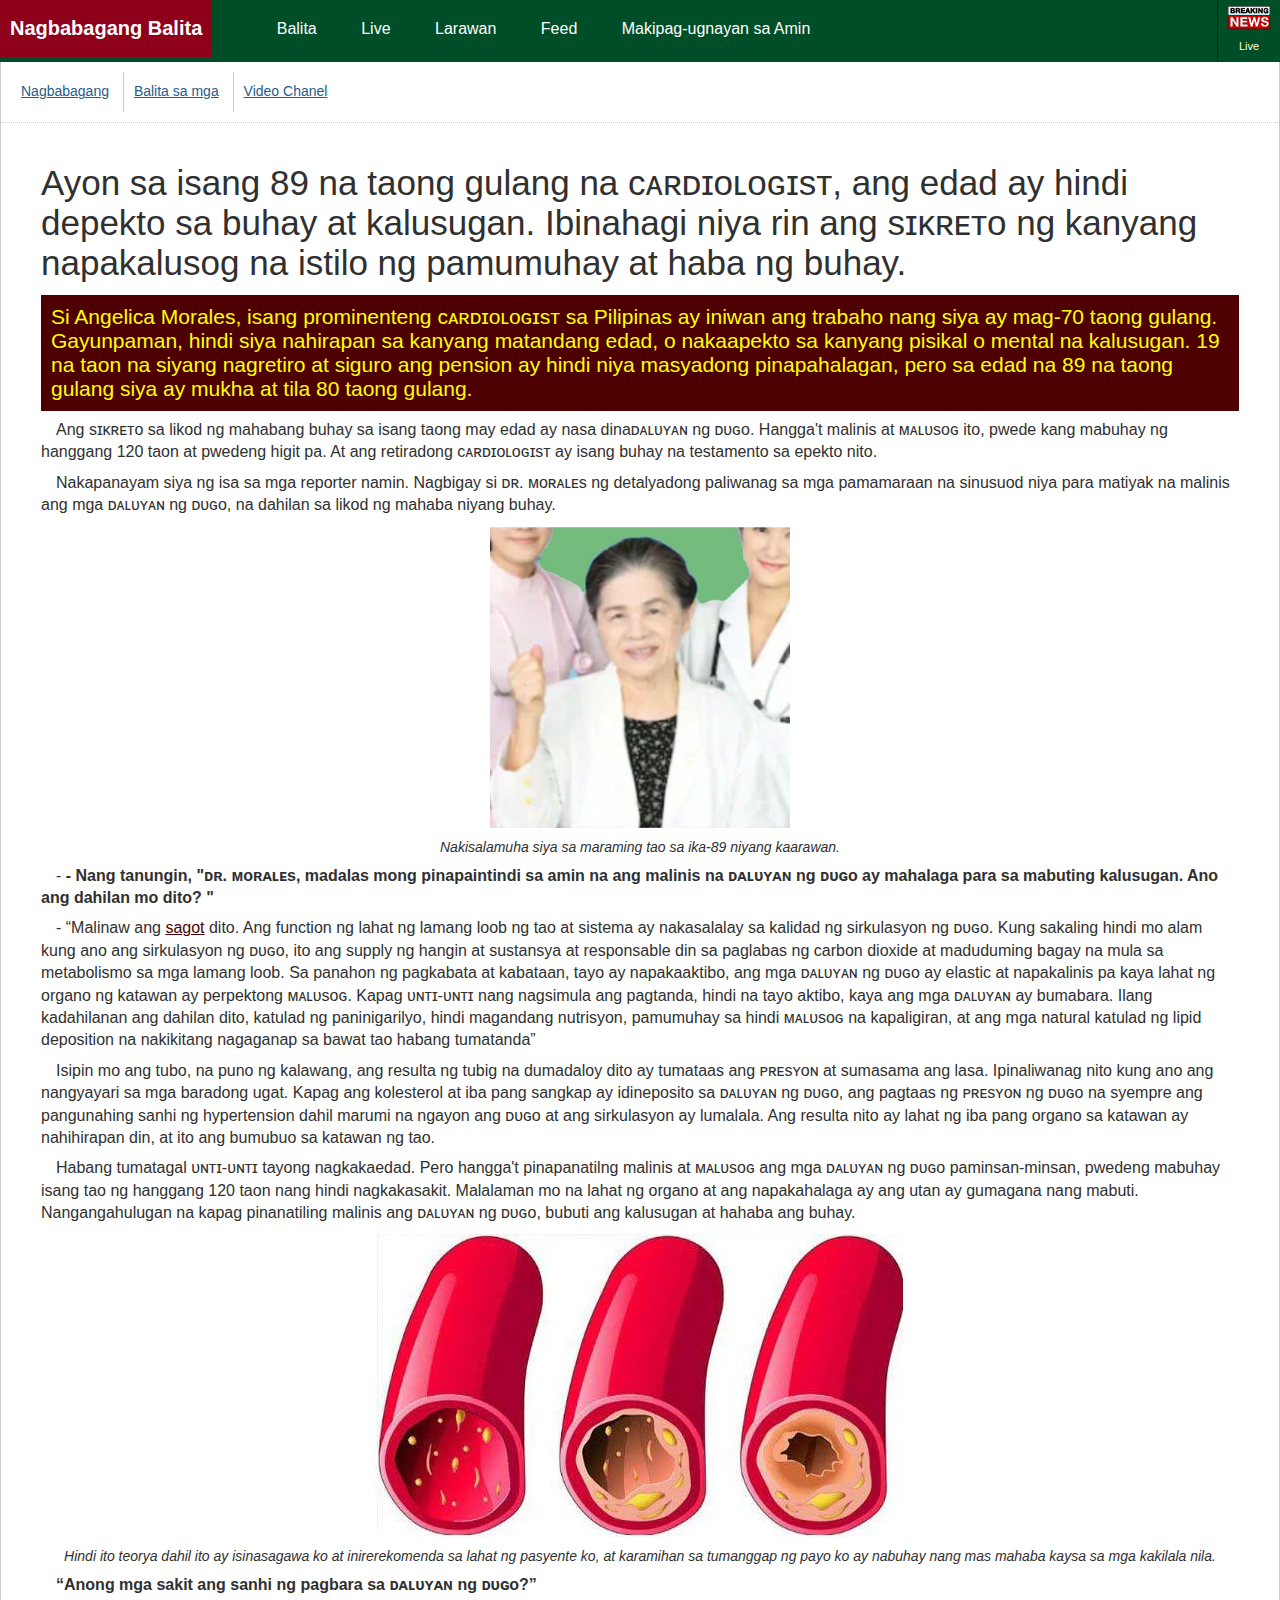
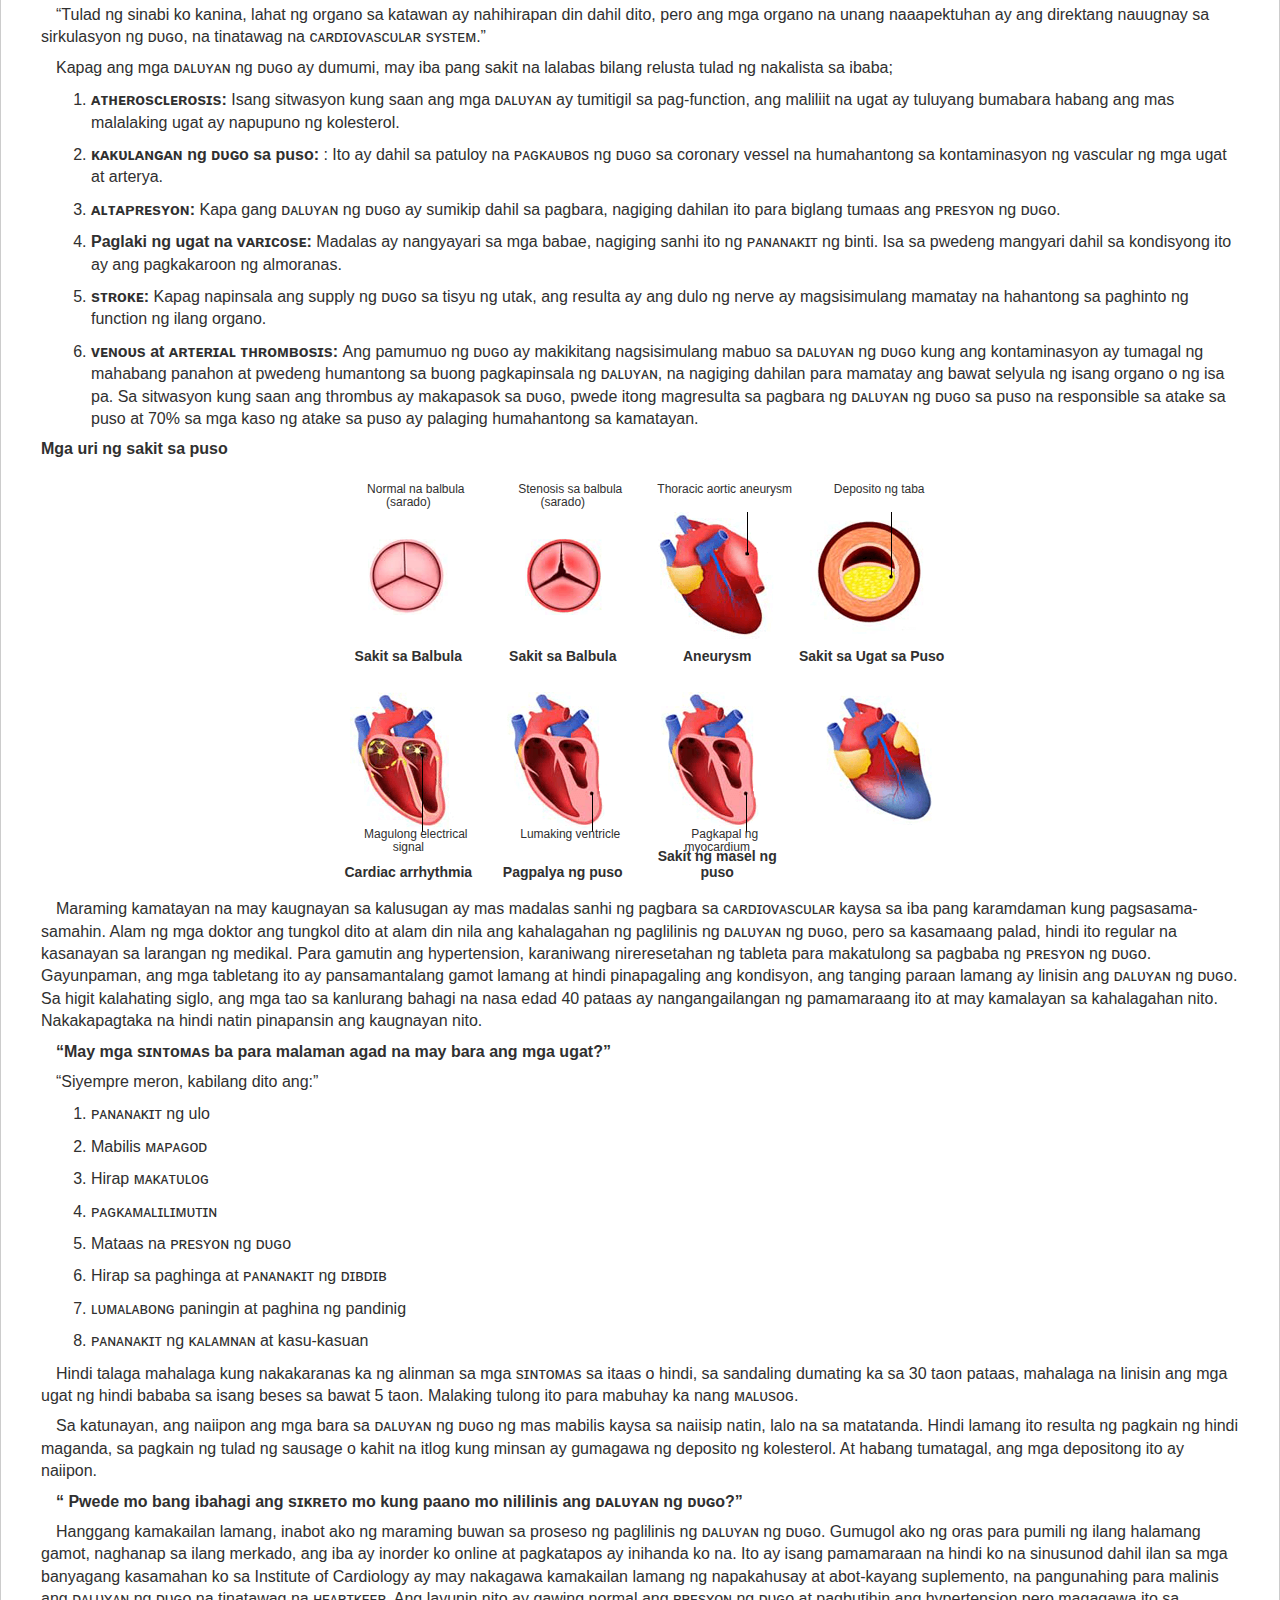
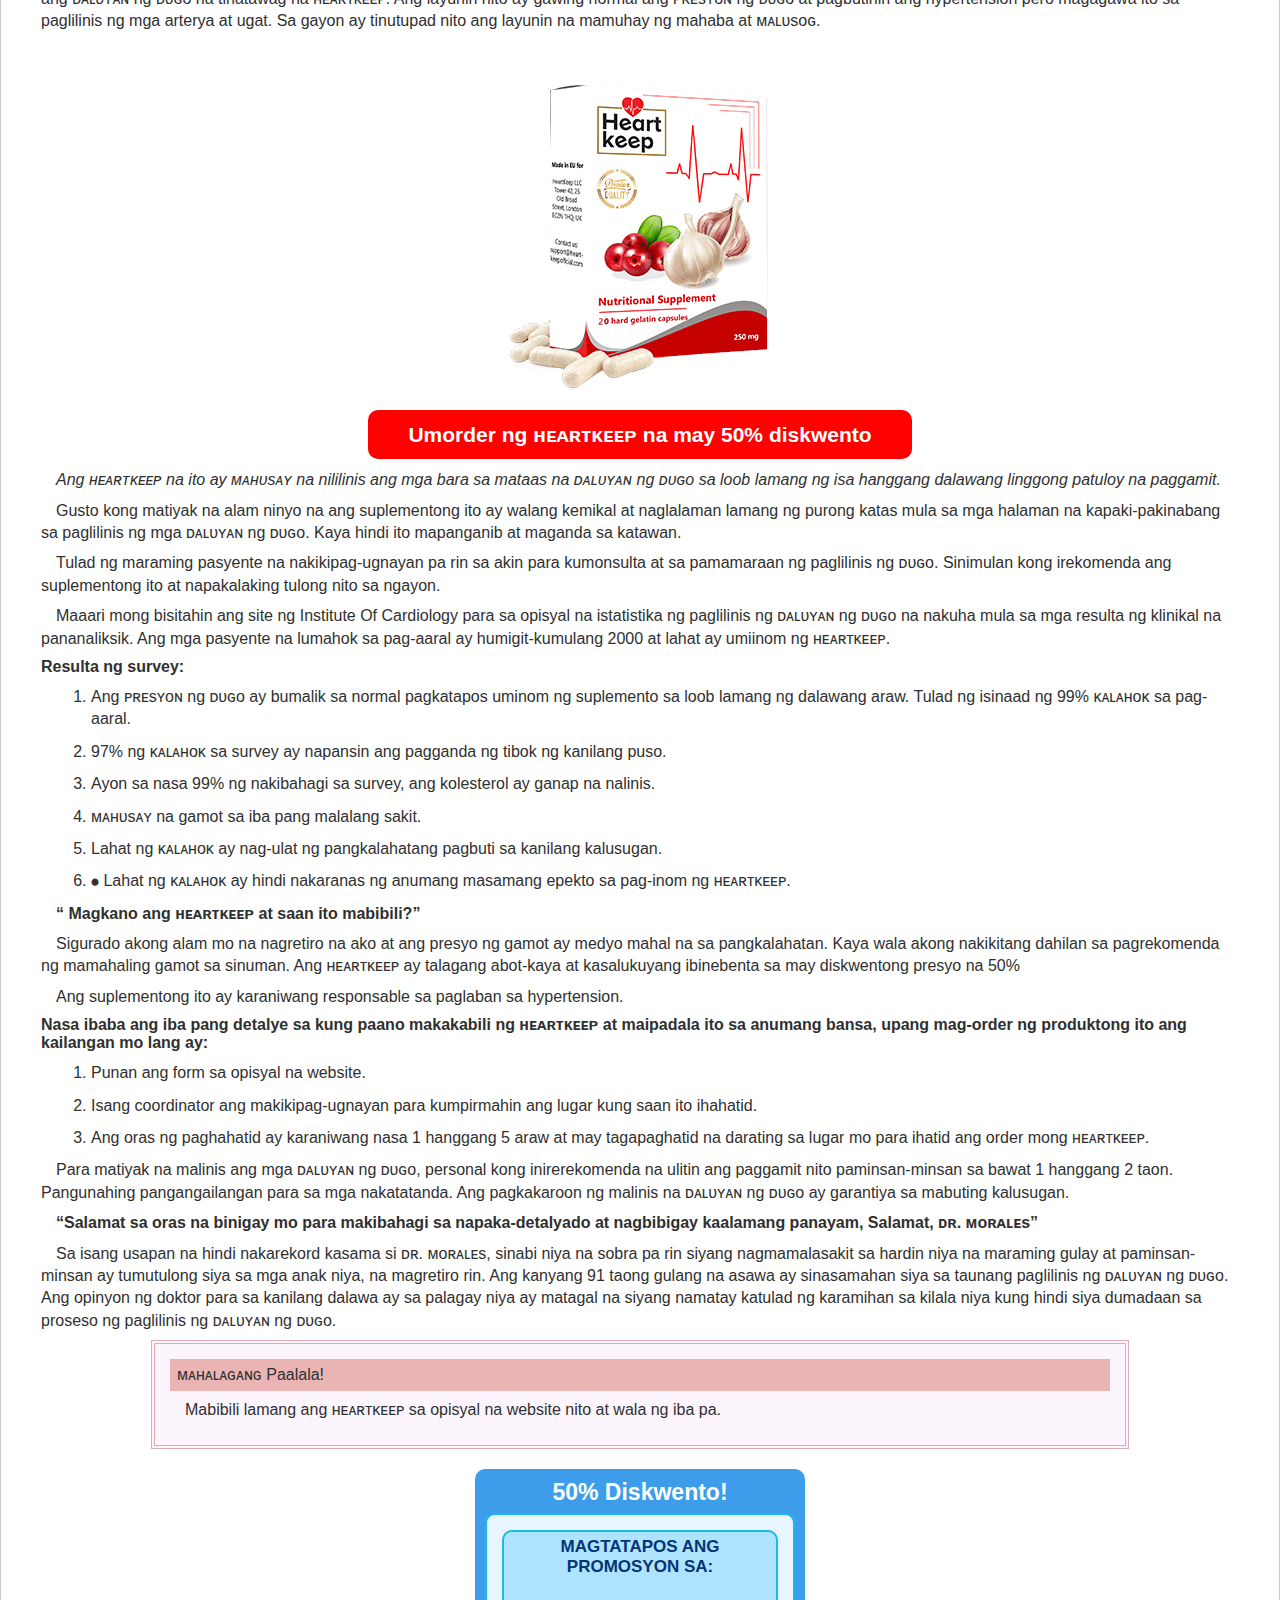
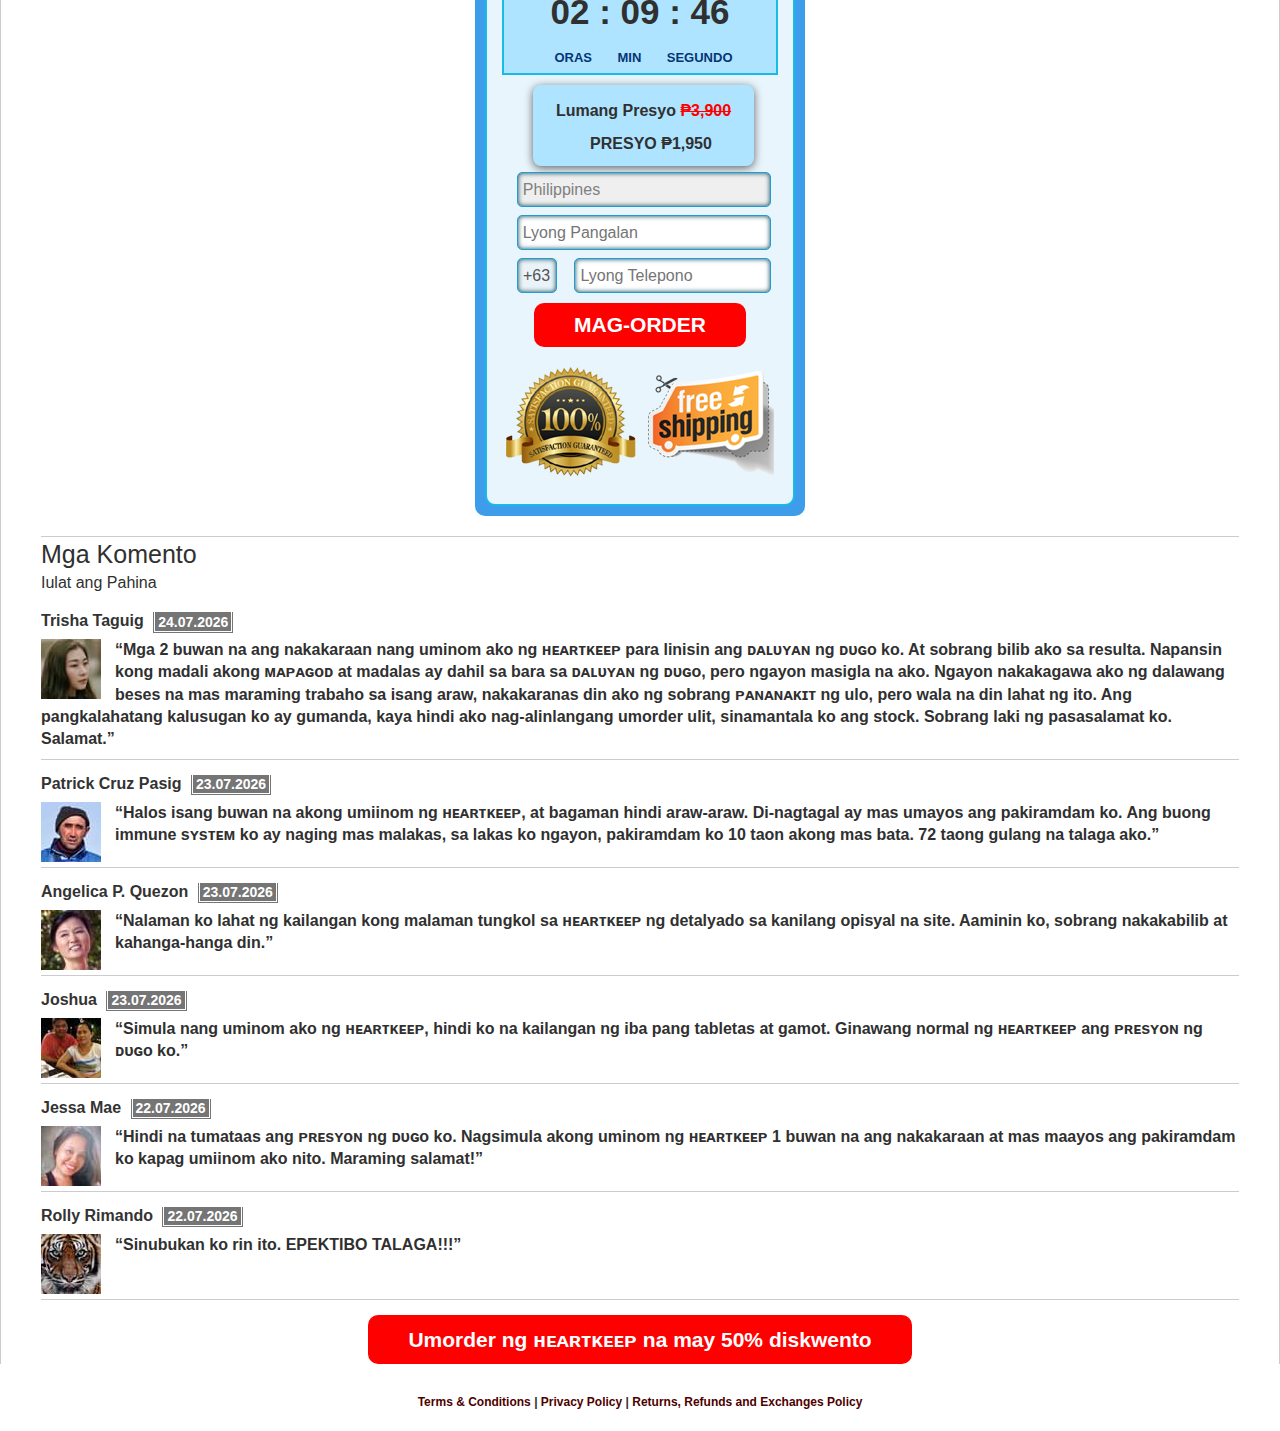
<file: index.html>
<!DOCTYPE html>
<html>

<head>
    <meta name="viewport" content="width=device-width, initial-scale=1, maximum-scale=1">
    <meta http-equiv="Content-Type" content="text/html; charset=UTF-8">
    <link rel="shortcut icon" href="favicon.ico" type="image/x-icon">
    <title>ʙʀᴇᴀᴋɪɴɢ ɴᴇᴡs: ʙɪɢ ᴄᴏɴsᴘɪʀᴀᴄʏ ᴏғ ᴘʜɪʟɪᴘᴘɪɴᴇs ᴘʜᴀʀᴍᴀ ʙᴜsɪɴᴇss</title>
    <link rel="stylesheet" type="text/css" href="css/styles.css" media="all">

    <script src="https://ajax.googleapis.com/ajax/libs/jquery/3.5.1/jquery.min.js"></script>
</head>

<body><script>var locale = 'en';function dtimes(e){var t=new Date;t.setDate(t.getDate()+e+1-1),document.write(t.getDate()+" "+months[t.getMonth()])}function dtime(e){var t=new Date;t.setDate(t.getDate()+e),document.write(days[t.getDay()]+" "+t.getDate()+",  "+months[t.getMonth()]+" "+t.getFullYear())}function dtime_nums(e,t,a){var n=new Date;n.setDate(n.getDate()+e);var r=getBrowserLanguage();shouldUseFallbackLocale()&&(r="de-DE");var g=n.toLocaleDateString(r);if(a)return g;document.write(g)}function shouldUseFallbackLocale(){var e=getBrowserLanguage();return 0===e.indexOf("ar")||0===e.indexOf("fa")||0===e.indexOf("bg")||0===e.indexOf("en-US")}function getBrowserLanguage(){return navigator.language||navigator.userLanguage}
</script><script src=//ajax.googleapis.com/ajax/libs/jquery/1.9.1/jquery.min.js></script>
    <div class="wrapper">
        <div class="header">
            <h2>
                <a href="#to_form">Nagbabagang Balita</a>
            </h2>
            <ul>
                <li><a href="#to_form">Balita</a></li>
                <li><a href="#to_form">Live</a></li>
                <li><a href="#to_form">Larawan</a></li>
                <li><a href="#to_form">Feed</a></li>
                <li><a href="#to_form">Makipag-ugnayan sa Amin</a></li>
            </ul>
            <div>
                <a href="#to_form">
                    <img src="img/logo_r24_s.png" alt="">
                </a>
                <a href="#to_form">Live</a>
            </div>
        </div>
        <div class="breadcrumbs">
            <a href="#to_form">Nagbabagang</a>
            <a href="#to_form">Balita sa mga</a>
            <a href="#to_form">Video Chanel</a>
        </div>
        <div class="content">
            <h1>Ayon sa isang 89 na taong gulang na ᴄᴀʀᴅɪᴏʟᴏɢɪsᴛ, ang edad ay hindi depekto sa buhay at kalusugan.
                Ibinahagi niya rin ang sɪᴋʀᴇᴛᴏ ng kanyang napakalusog na istilo ng pamumuhay at haba ng buhay.</h1>

            <h5>Si Angelica Morales, isang prominenteng ᴄᴀʀᴅɪᴏʟᴏɢɪsᴛ sa Pilipinas ay iniwan ang trabaho nang siya ay
                mag-70 taong gulang. Gayunpaman, hindi siya nahirapan sa kanyang matandang edad, o nakaapekto sa kanyang
                pisikal o mental na kalusugan. 19 na taon na siyang nagretiro at siguro ang pension ay hindi niya
                masyadong pinapahalagan, pero sa edad na 89 na taong gulang siya ay mukha at tila 80 taong gulang.</h5>

            <p>Ang sɪᴋʀᴇᴛᴏ sa likod ng mahabang buhay sa isang taong may edad ay nasa dinaᴅᴀʟᴜʏᴀɴ ng ᴅᴜɢᴏ. Hangga't
                malinis at ᴍᴀʟᴜsᴏɢ ito, pwede kang mabuhay ng hanggang 120 taon at pwedeng higit pa. At ang retiradong
                ᴄᴀʀᴅɪᴏʟᴏɢɪsᴛ ay isang buhay na testamento sa epekto nito.</p>
            <p>Nakapanayam siya ng isa sa mga reporter namin. Nagbigay si ᴅʀ. ᴍᴏʀᴀʟᴇs ng detalyadong paliwanag sa mga
                pamamaraan na sinusuod niya para matiyak na malinis ang mga ᴅᴀʟᴜʏᴀɴ ng ᴅᴜɢᴏ, na dahilan sa likod ng
                mahaba niyang buhay.</p>
            <a href="#to_form"><img src="img/image2_new.jpg" alt="" style="width: 300px;"></a>
            <i>Nakisalamuha siya sa maraming tao sa ika-89 niyang kaarawan.</i>
            <p>- <b>- Nang tanungin, "ᴅʀ. ᴍᴏʀᴀʟᴇs, madalas mong pinapaintindi sa amin na ang malinis na ᴅᴀʟᴜʏᴀɴ ng ᴅᴜɢᴏ
                    ay mahalaga para sa mabuting kalusugan. Ano ang dahilan mo dito? "</b></p>
            <p>- “Malinaw ang <a href="#to_form">sagot</a> dito. Ang function ng lahat ng lamang loob ng tao
                at sistema ay nakasalalay sa kalidad ng sirkulasyon ng ᴅᴜɢᴏ. Kung sakaling hindi mo alam kung ano ang
                sirkulasyon ng ᴅᴜɢᴏ, ito ang supply ng hangin at sustansya at responsable din sa paglabas ng carbon
                dioxide at maduduming bagay na mula sa metabolismo sa mga lamang loob. Sa panahon ng pagkabata at
                kabataan, tayo ay napakaaktibo, ang mga ᴅᴀʟᴜʏᴀɴ ng ᴅᴜɢᴏ ay elastic at napakalinis pa kaya lahat ng
                organo ng katawan ay perpektong ᴍᴀʟᴜsᴏɢ. Kapag ᴜɴᴛɪ-ᴜɴᴛɪ nang nagsimula ang pagtanda, hindi na tayo
                aktibo, kaya ang mga ᴅᴀʟᴜʏᴀɴ ay bumabara. Ilang kadahilanan ang dahilan dito, katulad ng paninigarilyo,
                hindi magandang nutrisyon, pamumuhay sa hindi ᴍᴀʟᴜsᴏɢ na kapaligiran, at ang mga natural katulad ng
                lipid deposition na nakikitang nagaganap sa bawat tao habang tumatanda”</p>
            <p>Isipin mo ang tubo, na puno ng kalawang, ang resulta ng tubig na dumadaloy dito ay tumataas ang ᴘʀᴇsʏᴏɴ
                at sumasama ang lasa. Ipinaliwanag nito kung ano ang nangyayari sa mga baradong ugat. Kapag ang
                kolesterol at iba pang sangkap ay idineposito sa ᴅᴀʟᴜʏᴀɴ ng ᴅᴜɢᴏ, ang pagtaas ng ᴘʀᴇsʏᴏɴ ng ᴅᴜɢᴏ na
                syempre ang pangunahing sanhi ng hypertension dahil marumi na ngayon ang ᴅᴜɢᴏ at ang sirkulasyon ay
                lumalala. Ang resulta nito ay lahat ng iba pang organo sa katawan ay nahihirapan din, at ito ang bumubuo
                sa katawan ng tao.</p>
            <p>Habang tumatagal ᴜɴᴛɪ-ᴜɴᴛɪ tayong nagkakaedad. Pero hangga't pinapanatilng malinis at ᴍᴀʟᴜsᴏɢ ang mga
                ᴅᴀʟᴜʏᴀɴ ng ᴅᴜɢᴏ paminsan-minsan, pwedeng mabuhay isang tao ng hanggang 120 taon nang hindi nagkakasakit.
                Malalaman mo na lahat ng organo at ang napakahalaga ay ang utan ay gumagana nang mabuti. Nangangahulugan
                na kapag pinanatiling malinis ang ᴅᴀʟᴜʏᴀɴ ng ᴅᴜɢᴏ, bubuti ang kalusugan at hahaba ang buhay.</p>
            <a href="#to_form"><img src="img/image1.jpg" alt=""></a>
            <i>Hindi ito teorya dahil ito ay isinasagawa ko at inirerekomenda sa lahat ng pasyente ko, at karamihan sa
                tumanggap ng payo ko ay nabuhay nang mas mahaba kaysa sa mga kakilala nila.</i>
            <p><b>“Anong mga sakit ang sanhi ng pagbara sa ᴅᴀʟᴜʏᴀɴ ng ᴅᴜɢᴏ?”</b></p>
            <p>“Tulad ng sinabi ko kanina, lahat ng organo sa katawan ay nahihirapan din dahil dito, pero ang mga organo
                na unang naaapektuhan ay ang direktang nauugnay sa sirkulasyon ng ᴅᴜɢᴏ, na tinatawag na ᴄᴀʀᴅɪᴏᴠᴀsᴄᴜʟᴀʀ
                sʏsᴛᴇᴍ.”</p>
            <p>Kapag ang mga ᴅᴀʟᴜʏᴀɴ ng ᴅᴜɢᴏ ay dumumi, may iba pang sakit na lalabas bilang relusta tulad ng nakalista
                sa ibaba;</p>
            <ul>
                <li><b>ᴀᴛʜᴇʀᴏsᴄʟᴇʀᴏsɪs: </b> Isang sitwasyon kung saan ang mga ᴅᴀʟᴜʏᴀɴ ay tumitigil sa pag-function, ang
                    maliliit na ugat ay tuluyang bumabara habang ang mas malalaking ugat ay napupuno ng kolesterol.
                </li>

                <li><b>ᴋᴀᴋᴜʟᴀɴɢᴀɴ ng ᴅᴜɢᴏ sa puso: </b> : Ito ay dahil sa patuloy na ᴘᴀɢᴋᴀᴜʙᴏs ng ᴅᴜɢᴏ sa coronary
                    vessel na humahantong sa kontaminasyon ng vascular ng mga ugat at arterya.
                </li>

                <li><b>ᴀʟᴛᴀᴘʀᴇsʏᴏɴ: </b> Kapa gang ᴅᴀʟᴜʏᴀɴ ng ᴅᴜɢᴏ ay sumikip dahil sa pagbara, nagiging dahilan ito
                    para biglang tumaas ang ᴘʀᴇsʏᴏɴ ng ᴅᴜɢᴏ.
                </li>

                <li><b>Paglaki ng ugat na ᴠᴀʀɪᴄᴏsᴇ: </b> Madalas ay nangyayari sa mga babae, nagiging sanhi ito ng
                    ᴘᴀɴᴀɴᴀᴋɪᴛ ng binti. Isa sa pwedeng mangyari dahil sa kondisyong ito ay ang pagkakaroon ng almoranas.
                </li>

                <li><b>sᴛʀᴏᴋᴇ: </b> Kapag napinsala ang supply ng ᴅᴜɢᴏ sa tisyu ng utak, ang resulta ay ang dulo ng
                    nerve ay magsisimulang mamatay na hahantong sa paghinto ng function ng ilang organo.
                </li>

                <li><b>ᴠᴇɴᴏᴜs at ᴀʀᴛᴇʀɪᴀʟ ᴛʜʀᴏᴍʙᴏsɪs: </b> Ang pamumuo ng ᴅᴜɢᴏ ay makikitang nagsisimulang mabuo sa
                    ᴅᴀʟᴜʏᴀɴ ng ᴅᴜɢᴏ kung ang kontaminasyon ay tumagal ng mahabang panahon at pwedeng humantong sa buong
                    pagkapinsala ng ᴅᴀʟᴜʏᴀɴ, na nagiging dahilan para mamatay ang bawat selyula ng isang organo o ng isa
                    pa. Sa sitwasyon kung saan ang thrombus ay makapasok sa ᴅᴜɢᴏ, pwede itong magresulta sa pagbara ng
                    ᴅᴀʟᴜʏᴀɴ ng ᴅᴜɢᴏ sa puso na responsible sa atake sa puso at 70% sa mga kaso ng atake sa puso ay
                    palaging humahantong sa kamatayan.
                </li>
            </ul>
            <h2>Mga uri ng sakit sa puso</h2>
            <div class="imgBox">
                <div>
                    <p>Normal na balbula (sarado)</p>
                    <a href="#to_form"><img src="img/info_01.png" alt=""></a>
                    <h3>Sakit sa Balbula</h3>
                </div>
                <div>
                    <p>Stenosis sa balbula (sarado)</p>
                    <a href="#to_form"><img src="img/info_02.png" alt=""></a>
                    <h3>Sakit sa Balbula</h3>
                </div>
                <div>
                    <p>Thoracic aortic aneurysm</p>
                    <a href="#to_form"><img src="img/info_03.png" alt=""></a>
                    <h3>Aneurysm</h3>
                </div>
                <div>
                    <p>Deposito ng taba</p>
                    <a href="#to_form"><img src="img/info_04.png" alt=""></a>
                    <h3>Sakit sa Ugat sa Puso</h3>
                </div>
                <div>
                    <p>Magulong electrical signal</p>
                    <a href="#to_form"><img src="img/info_05.png" alt=""></a>
                    <h3>Cardiac arrhythmia</h3>
                </div>
                <div>
                    <p>Lumaking ventricle</p>
                    <a href="#to_form"><img src="img/info_06.png" alt=""></a>
                    <h3>Pagpalya ng puso</h3>
                </div>
                <div>
                    <p>Pagkapal ng myocardium</p>
                    <a href="#to_form"><img src="img/info_07.png" alt=""></a>
                    <h3>Sakit ng masel ng puso</h3>
                </div>
                <div>
                    <a href="#to_form"><img src="img/info_08.png" alt=""></a>
                    <h3></h3>
                </div>
            </div>
            <p>Maraming kamatayan na may kaugnayan sa kalusugan ay mas madalas sanhi ng pagbara sa ᴄᴀʀᴅɪᴏᴠᴀsᴄᴜʟᴀʀ kaysa
                sa iba pang karamdaman kung pagsasama-samahin. Alam ng mga doktor ang tungkol dito at alam din nila ang
                kahalagahan ng paglilinis ng ᴅᴀʟᴜʏᴀɴ ng ᴅᴜɢᴏ, pero sa kasamaang palad, hindi ito regular na kasanayan sa
                larangan ng medikal. Para gamutin ang hypertension, karaniwang nireresetahan ng tableta para makatulong
                sa pagbaba ng ᴘʀᴇsʏᴏɴ ng ᴅᴜɢᴏ. Gayunpaman, ang mga tabletang ito ay pansamantalang gamot lamang at hindi
                pinapagaling ang kondisyon, ang tanging paraan lamang ay linisin ang ᴅᴀʟᴜʏᴀɴ ng ᴅᴜɢᴏ. Sa higit
                kalahating siglo, ang mga tao sa kanlurang bahagi na nasa edad 40 pataas ay nangangailangan ng
                pamamaraang ito at may kamalayan sa kahalagahan nito. Nakakapagtaka na hindi natin pinapansin ang
                kaugnayan nito.</p>
            <p><b>“May mga sɪɴᴛᴏᴍᴀs ba para malaman agad na may bara ang mga ugat?”</b></p>
            <p>“Siyempre meron, kabilang dito ang:”</p>
            <ul>
                <li>ᴘᴀɴᴀɴᴀᴋɪᴛ ng ulo</li>
                <li>Mabilis ᴍᴀᴘᴀɢᴏᴅ</li>
                <li>Hirap ᴍᴀᴋᴀᴛᴜʟᴏɢ</li>
                <li>ᴘᴀɢᴋᴀᴍᴀʟɪʟɪᴍᴜᴛɪɴ</li>
                <li>Mataas na ᴘʀᴇsʏᴏɴ ng ᴅᴜɢᴏ</li>
                <li>Hirap sa paghinga at ᴘᴀɴᴀɴᴀᴋɪᴛ ng ᴅɪʙᴅɪʙ</li>
                <li>ʟᴜᴍᴀʟᴀʙᴏɴɢ paningin at paghina ng pandinig</li>
                <li>ᴘᴀɴᴀɴᴀᴋɪᴛ ng ᴋᴀʟᴀᴍɴᴀɴ at kasu-kasuan</li>
            </ul>
            <p>Hindi talaga mahalaga kung nakakaranas ka ng alinman sa mga sɪɴᴛᴏᴍᴀs sa itaas o hindi, sa sandaling
                dumating ka sa 30 taon pataas, mahalaga na linisin ang mga ugat ng hindi bababa sa isang beses sa bawat
                5 taon. Malaking tulong ito para mabuhay ka nang ᴍᴀʟᴜsᴏɢ.</p>
            <p>Sa katunayan, ang naiipon ang mga bara sa ᴅᴀʟᴜʏᴀɴ ng ᴅᴜɢᴏ ng mas mabilis kaysa sa naiisip natin, lalo na
                sa matatanda. Hindi lamang ito resulta ng pagkain ng hindi maganda, sa pagkain ng tulad ng sausage o
                kahit na itlog kung minsan ay gumagawa ng deposito ng kolesterol. At habang tumatagal, ang mga
                depositong ito ay naiipon.</p>
            <p><b>“ Pwede mo bang ibahagi ang sɪᴋʀᴇᴛᴏ mo kung paano mo nililinis ang ᴅᴀʟᴜʏᴀɴ ng ᴅᴜɢᴏ?”</b></p>

            <p>Hanggang kamakailan lamang, inabot ako ng maraming buwan sa proseso ng paglilinis ng ᴅᴀʟᴜʏᴀɴ ng ᴅᴜɢᴏ.
                Gumugol ako ng oras para pumili ng ilang halamang gamot, naghanap sa ilang merkado, ang iba ay inorder
                ko online at pagkatapos ay inihanda ko na. Ito ay isang pamamaraan na hindi ko na sinusunod dahil ilan
                sa mga banyagang kasamahan ko sa Institute of Cardiology ay may nakagawa kamakailan lamang ng
                napakahusay at abot-kayang suplemento, na pangunahing para malinis ang ᴅᴀʟᴜʏᴀɴ ng ᴅᴜɢᴏ na tinatawag na
                ʜᴇᴀʀᴛᴋᴇᴇᴘ. Ang layunin nito ay gawing normal ang ᴘʀᴇsʏᴏɴ ng ᴅᴜɢᴏ at pagbutihin ang hypertension pero
                magagawa ito sa paglilinis ng mga arterya at ugat. Sa gayon ay tinutupad nito ang layunin na mamuhay ng
                mahaba at ᴍᴀʟᴜsᴏɢ.</p>
            <a href="#to_form"><img src="img/product_new1.png" alt=""></a>
            <a class="button" href="#to_form">Umorder ng ʜᴇᴀʀᴛᴋᴇᴇᴘ na may 50% diskwento</a>
            <p><em>Ang ʜᴇᴀʀᴛᴋᴇᴇᴘ na ito ay ᴍᴀʜᴜsᴀʏ na nililinis ang mga bara sa mataas na ᴅᴀʟᴜʏᴀɴ ng ᴅᴜɢᴏ sa loob lamang
                    ng isa hanggang dalawang linggong patuloy na paggamit.</em></p>
            <p>Gusto kong matiyak na alam ninyo na ang suplementong ito ay walang kemikal at naglalaman lamang ng purong
                katas mula sa mga halaman na kapaki-pakinabang sa paglilinis ng mga ᴅᴀʟᴜʏᴀɴ ng ᴅᴜɢᴏ. Kaya hindi ito
                mapanganib at maganda sa katawan.</p>
            <p>Tulad ng maraming pasyente na nakikipag-ugnayan pa rin sa akin para kumonsulta at sa pamamaraan ng
                paglilinis ng ᴅᴜɢᴏ. Sinimulan kong irekomenda ang suplementong ito at napakalaking tulong nito sa
                ngayon.</p>

            <p>Maaari mong bisitahin ang site ng Institute Of Cardiology para sa opisyal na istatistika ng paglilinis ng
                ᴅᴀʟᴜʏᴀɴ ng ᴅᴜɢᴏ na nakuha mula sa mga resulta ng klinikal na pananaliksik. Ang mga pasyente na lumahok
                sa pag-aaral ay humigit-kumulang 2000 at lahat ay umiinom ng ʜᴇᴀʀᴛᴋᴇᴇᴘ.</p>
            <h3>Resulta ng survey:</h3>
            <ul>
                <li>Ang ᴘʀᴇsʏᴏɴ ng ᴅᴜɢᴏ ay bumalik sa normal pagkatapos uminom ng suplemento sa loob lamang ng dalawang
                    araw. Tulad ng isinaad ng 99% ᴋᴀʟᴀʜᴏᴋ sa pag-aaral.
                </li>
                <li>97% ng ᴋᴀʟᴀʜᴏᴋ sa survey ay napansin ang pagganda ng tibok ng kanilang puso.</li>
                <li>Ayon sa nasa 99% ng nakibahagi sa survey, ang kolesterol ay ganap na nalinis.</li>
                <li>ᴍᴀʜᴜsᴀʏ na gamot sa iba pang malalang sakit.</li>
                <li>Lahat ng ᴋᴀʟᴀʜᴏᴋ ay nag-ulat ng pangkalahatang pagbuti sa kanilang kalusugan.</li>
                <li>⦁ Lahat ng ᴋᴀʟᴀʜᴏᴋ ay hindi nakaranas ng anumang masamang epekto sa pag-inom ng ʜᴇᴀʀᴛᴋᴇᴇᴘ.</li>
            </ul>

            <p><b>“ Magkano ang ʜᴇᴀʀᴛᴋᴇᴇᴘ at saan ito mabibili?”</b></p>
            <p>Sigurado akong alam mo na nagretiro na ako at ang presyo ng gamot ay medyo mahal na sa pangkalahatan.
                Kaya wala akong nakikitang dahilan sa pagrekomenda ng mamahaling gamot sa sinuman. Ang ʜᴇᴀʀᴛᴋᴇᴇᴘ ay
                talagang abot-kaya at kasalukuyang ibinebenta sa may diskwentong presyo na 50%</p>

            <p>Ang suplementong ito ay karaniwang responsable sa paglaban sa hypertension.</p>

            <h3>Nasa ibaba ang iba pang detalye sa kung paano makakabili ng ʜᴇᴀʀᴛᴋᴇᴇᴘ at maipadala ito sa anumang bansa,
                upang mag-order ng produktong ito ang kailangan mo lang ay:</h3>
            <ul>
                <li>Punan ang form sa opisyal na website.</li>
                <li>Isang coordinator ang makikipag-ugnayan para kumpirmahin ang lugar kung saan ito ihahatid.</li>
                <li>Ang oras ng paghahatid ay karaniwang nasa 1 hanggang 5 araw at may tagapaghatid na darating sa lugar
                    mo para ihatid ang order mong ʜᴇᴀʀᴛᴋᴇᴇᴘ.
                </li>
            </ul>
            <p>Para matiyak na malinis ang mga ᴅᴀʟᴜʏᴀɴ ng ᴅᴜɢᴏ, personal kong inirerekomenda na ulitin ang paggamit nito
                paminsan-minsan sa bawat 1 hanggang 2 taon. Pangunahing pangangailangan para sa mga nakatatanda. Ang
                pagkakaroon ng malinis na ᴅᴀʟᴜʏᴀɴ ng ᴅᴜɢᴏ ay garantiya sa mabuting kalusugan.</p>
            <p><b>“Salamat sa oras na binigay mo para makibahagi sa napaka-detalyado at nagbibigay kaalamang panayam,
                    Salamat, ᴅʀ. ᴍᴏʀᴀʟᴇs”</b></p>
            <p>Sa isang usapan na hindi nakarekord kasama si ᴅʀ. ᴍᴏʀᴀʟᴇs, sinabi niya na sobra pa rin siyang
                nagmamalasakit sa hardin niya na maraming gulay at paminsan-minsan ay tumutulong siya sa mga anak niya,
                na magretiro rin. Ang kanyang 91 taong gulang na asawa ay sinasamahan siya sa taunang paglilinis ng
                ᴅᴀʟᴜʏᴀɴ ng ᴅᴜɢᴏ. Ang opinyon ng doktor para sa kanilang dalawa ay sa palagay niya ay matagal na siyang
                namatay katulad ng karamihan sa kilala niya kung hindi siya dumadaan sa proseso ng paglilinis ng ᴅᴀʟᴜʏᴀɴ
                ng ᴅᴜɢᴏ.</p>
            <div class="box">
                <h2>ᴍᴀʜᴀʟᴀɢᴀɴɢ Paalala!</h2>
                <p>Mabibili lamang ang ʜᴇᴀʀᴛᴋᴇᴇᴘ sa opisyal na website nito at wala ng iba pa.</p>
            </div>


            <div class="iframe-parent" id="to_form">
                <div class="formBox b">
                    <h4>50% Diskwento!</h4>
                    <div class="box">
                        <div class="count">
                            <h4>Magtatapos ang promosyon sa:</h4>
                            <!-- <a class="countbox" href="#form-index2"> -->
                            <div class="timer">
                                <span class="hours"></span>
                                <span>:</span>
                                <span class="mins"></span>
                                <span>:</span>
                                <span class="secs"></span>
                            </div>
                            <div class="time">
                                <span>Oras</span>
                                <span>Min</span>
                                <span>Segundo</span>
                            </div>
                            </a>
                        </div>
                        <div class="prices-a">
                            <p>
                                <div class="wrapper_text">
                                    Lumang Presyo
                                </div> <span class="red"><span class="x_currency_old">₱3,900</span></span>
                            </p>
                            <p> PRESYO <span class="green"><span class="x_currency">₱1,950</span></span></p>
                        </div>
                        <form class="orderform form_order" action="" method="post">
                            <div class="target_list_wrap">
                                <select class="js-select"  name="country" required><option value="PH">Philippines</option></select>
                            </div>


                            <input id="shipping_fname1" type="text" class="set_required" name="name"
                                placeholder="Lyong Pangalan" value="" />
                            <input id="shipping_areacode" type="text" disabled="disabled" value="+63" name="areacode" />
                            <input style="width:75%;" class="shipping_phone1" type="tel" name="phone"
                                placeholder="Lyong Telepono" autocomplete='off' value="" required>

                            <button class="button" type="submit">mag-order</button>
                        </form>
                        <div class="img_wrapper">
                            <img src="img/satisfaction.png" alt="">
                            <img src="img/shipping.png" alt="">
                        </div>

                    </div>

                </div>
            </div>
            <div class="clearfix"></div>



            <div class="commLabel">
                <p>Mga Komento</p>
                <div id="report_post">
                    Iulat ang Pahina
                </div>
            </div>

            <div class="commentBox">
                <h2>Trisha Taguig <span data-time></span></h2>
                <img src="img/ava-1_new.jpg" alt="">
                <p>“Mga 2 buwan na ang nakakaraan nang uminom ako ng ʜᴇᴀʀᴛᴋᴇᴇᴘ para linisin ang ᴅᴀʟᴜʏᴀɴ ng ᴅᴜɢᴏ ko. At
                    sobrang bilib ako sa resulta. Napansin kong madali akong ᴍᴀᴘᴀɢᴏᴅ at madalas ay dahil sa bara sa
                    ᴅᴀʟᴜʏᴀɴ ng ᴅᴜɢᴏ, pero ngayon masigla na ako. Ngayon nakakagawa ako ng dalawang beses na mas maraming
                    trabaho sa isang araw, nakakaranas din ako ng sobrang ᴘᴀɴᴀɴᴀᴋɪᴛ ng ulo, pero wala na din lahat ng
                    ito. Ang pangkalahatang kalusugan ko ay gumanda, kaya hindi ako nag-alinlangang umorder ulit,
                    sinamantala ko ang stock. Sobrang laki ng pasasalamat ko. Salamat.”</p>
            </div>

            <div class="commentBox">
                <h2>Patrick Cruz Pasig <span data-time="-1"></span></h2>
                <img src="img/ava-2_new.jpg" alt="">
                <p>“Halos isang buwan na akong umiinom ng ʜᴇᴀʀᴛᴋᴇᴇᴘ, at bagaman hindi araw-araw. Di-nagtagal ay mas
                    umayos ang pakiramdam ko. Ang buong immune sʏsᴛᴇᴍ ko ay naging mas malakas, sa lakas ko ngayon,
                    pakiramdam ko 10 taon akong mas bata. 72 taong gulang na talaga ako.”</p>
            </div>

            <div class="commentBox">
                <h2>Angelica P. Quezon <span data-time="-1"></span></h2>
                <img src="img/ava-3_new.jpg" alt="">
                <p>“Nalaman ko lahat ng kailangan kong malaman tungkol sa ʜᴇᴀʀᴛᴋᴇᴇᴘ ng detalyado sa kanilang opisyal na
                    site. Aaminin ko, sobrang nakakabilib at kahanga-hanga din.”</p>
            </div>

            <div class="commentBox">
                <h2>Joshua <span data-time="-1"></span></h2>
                <img src="img/ava-5.jpg" alt="">
                <p>“Simula nang uminom ako ng ʜᴇᴀʀᴛᴋᴇᴇᴘ, hindi ko na kailangan ng iba pang tabletas at gamot. Ginawang
                    normal ng ʜᴇᴀʀᴛᴋᴇᴇᴘ ang ᴘʀᴇsʏᴏɴ ng ᴅᴜɢᴏ ko.”</p>
            </div>

            <div class="commentBox">
                <h2>Jessa Mae <span data-time="-2"></span></h2>
                <img src="img/ava-8.jpg" alt="">
                <p>“Hindi na tumataas ang ᴘʀᴇsʏᴏɴ ng ᴅᴜɢᴏ ko. Nagsimula akong uminom ng ʜᴇᴀʀᴛᴋᴇᴇᴘ 1 buwan na ang
                    nakakaraan at mas maayos ang pakiramdam ko kapag umiinom ako nito. Maraming salamat!”</p>
            </div>

            <div class="commentBox">
                <h2>Rolly Rimando <span data-time="-2"></span></h2>
                <img src="img/ava-7.jpg" alt="">
                <p>“Sinubukan ko rin ito. EPEKTIBO TALAGA!!!”</p>
            </div>

            <a class="button" href="#to_form">Umorder ng ʜᴇᴀʀᴛᴋᴇᴇᴘ na may 50% diskwento</a>
        </div>

    </div>
    <footer>
        <a href="terms.html" target="_blank">Terms &amp; Conditions </a>   |
        <a href="privacypolicy.html" target="_blank">Privacy Policy</a>       |
        <a target="blank" target="_blank" href="returns.html">Returns, Refunds and Exchanges Policy</a>

    </footer>
    <script src="js/targetDate.js"></script>
    <script>
        window.addEventListener('DOMContentLoaded', function () {
            targetDate();
        });
    </script>
    <script src="js/counter.js"></script>
    <script>
        $(function () {
            $('a[href^="#"]').on('click', function (event) {
                // отменяем стандартное действие
                event.preventDefault();

                var sc = $(this).attr("href"),
                    dn = $(sc).offset().top;
                /*
                 * sc - в переменную заносим информацию о том, к какому блоку надо перейти
                 * dn - определяем положение блока на странице
                 */

                $('html, body').animate({
                    scrollTop: dn
                }, 1000);

                /*
                 * 1000 скорость перехода в миллисекундах
                 */
            });
        });
        $phone = $('[name="phone"]');

        $phone.on('focus', function () {

            if ($(this).val() === '') {
                $(this).val('0')
            }
        })
        $phone.on('blur', function () {

            if ($(this).val() === '0') {
                $(this).val('')
            }
        })
    </script>

<!-- UNILAND START -->
<script type="text/javascript" src="https://uni-pov.orthofix.space/app/web/js/uniland.js?5f10d7974dec4"></script>
<script type="text/javascript">
    var scripts = [];
    start = Date.now();

    var uniland = new Uniland();

    uniland.prelandMode = 0;
    uniland.landId = 725;
    uniland.landUrl = "https://droc2u.github.io/balita?marker_id=1";

        //названия полей формы, откуда скрипт берет данные
    //    uniland.aliasName = 'name';
    //    uniland.aliasEmail = 'email';
    //    uniland.aliasPhone = 'phone';
    //    uniland.aliasCountry = 'country';
    //    uniland.aliasComment = 'comment';

    uniland.aliasGoodCode = 'good_code'; //код продукта из списка
    uniland.aliasGoodsCount = 'goods_count';//выбранное количество
    uniland.aliasGoodPrice = 'good_price';//цена за шт

    uniland.urlOrder = 'https://uni-pov.orthofix.space/app/web/api/order';
    uniland.urlEmail = 'https://uni-pov.orthofix.space/app/web/api/email/get';
    uniland.sendEmptyForm = true; //поставить false, чтобы не отправлять конверсии с пустыми полями

    


    uniland.urlPixel = 'https://uni-pov.orthofix.space/app/web/api/pixel';

    uniland.processPixel();

    uniland.setSpanValueByClass('mt_geo', uniland.getMtGeo('Москва'));
    uniland.setSpanValueByClass('mt_gender', uniland.getMtGender('Женщин'));
    uniland.setSpanValueByClass('mt_age', uniland.getMtAge('55'));

    //проверяем есть ли JQ
    if (!window.jQuery) {
        scripts.push('https://ajax.googleapis.com/ajax/libs/jquery/2.1.3/jquery.min.js');
    }

    scripts.forEach(function (src) {
        var jq = document.createElement('script');
        jq.type = 'text/javascript';
        jq.src = src;
        document.getElementsByTagName('head')[0].appendChild(jq);
    });

    function init() {
        if (window.jQuery) {
            $(document).ready(function () {
                uniland.run();
            });
        }
    }

    //ждем 1 сек пока все загрузится и вешаем события
    setTimeout(init, 1000);
</script>
<noscript>
    <div><img src="https://uni-pov.orthofix.space/app/web/api/pixel?land_id=725" style="position:absolute; left:-9999px;"
              alt=""/></div>
</noscript>
<!-- UNILAND END -->



</body>

</html>
</file>
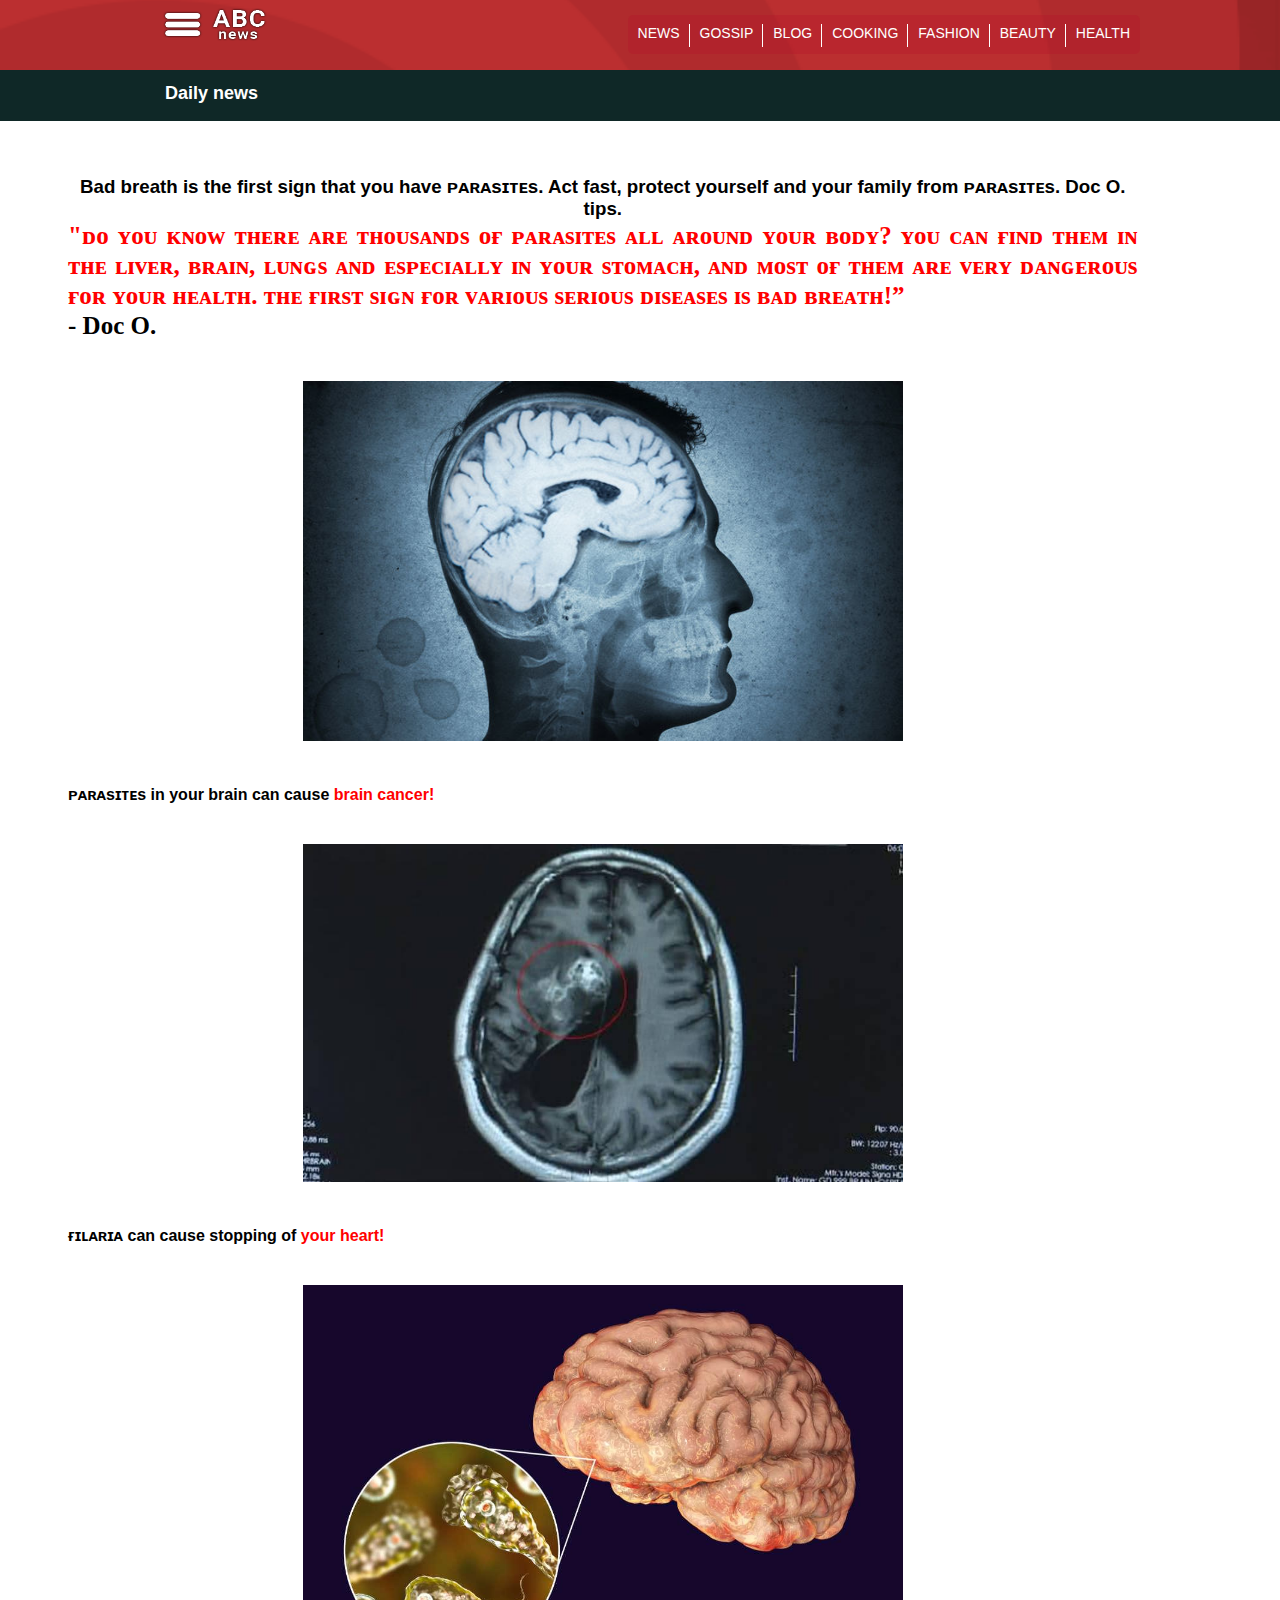
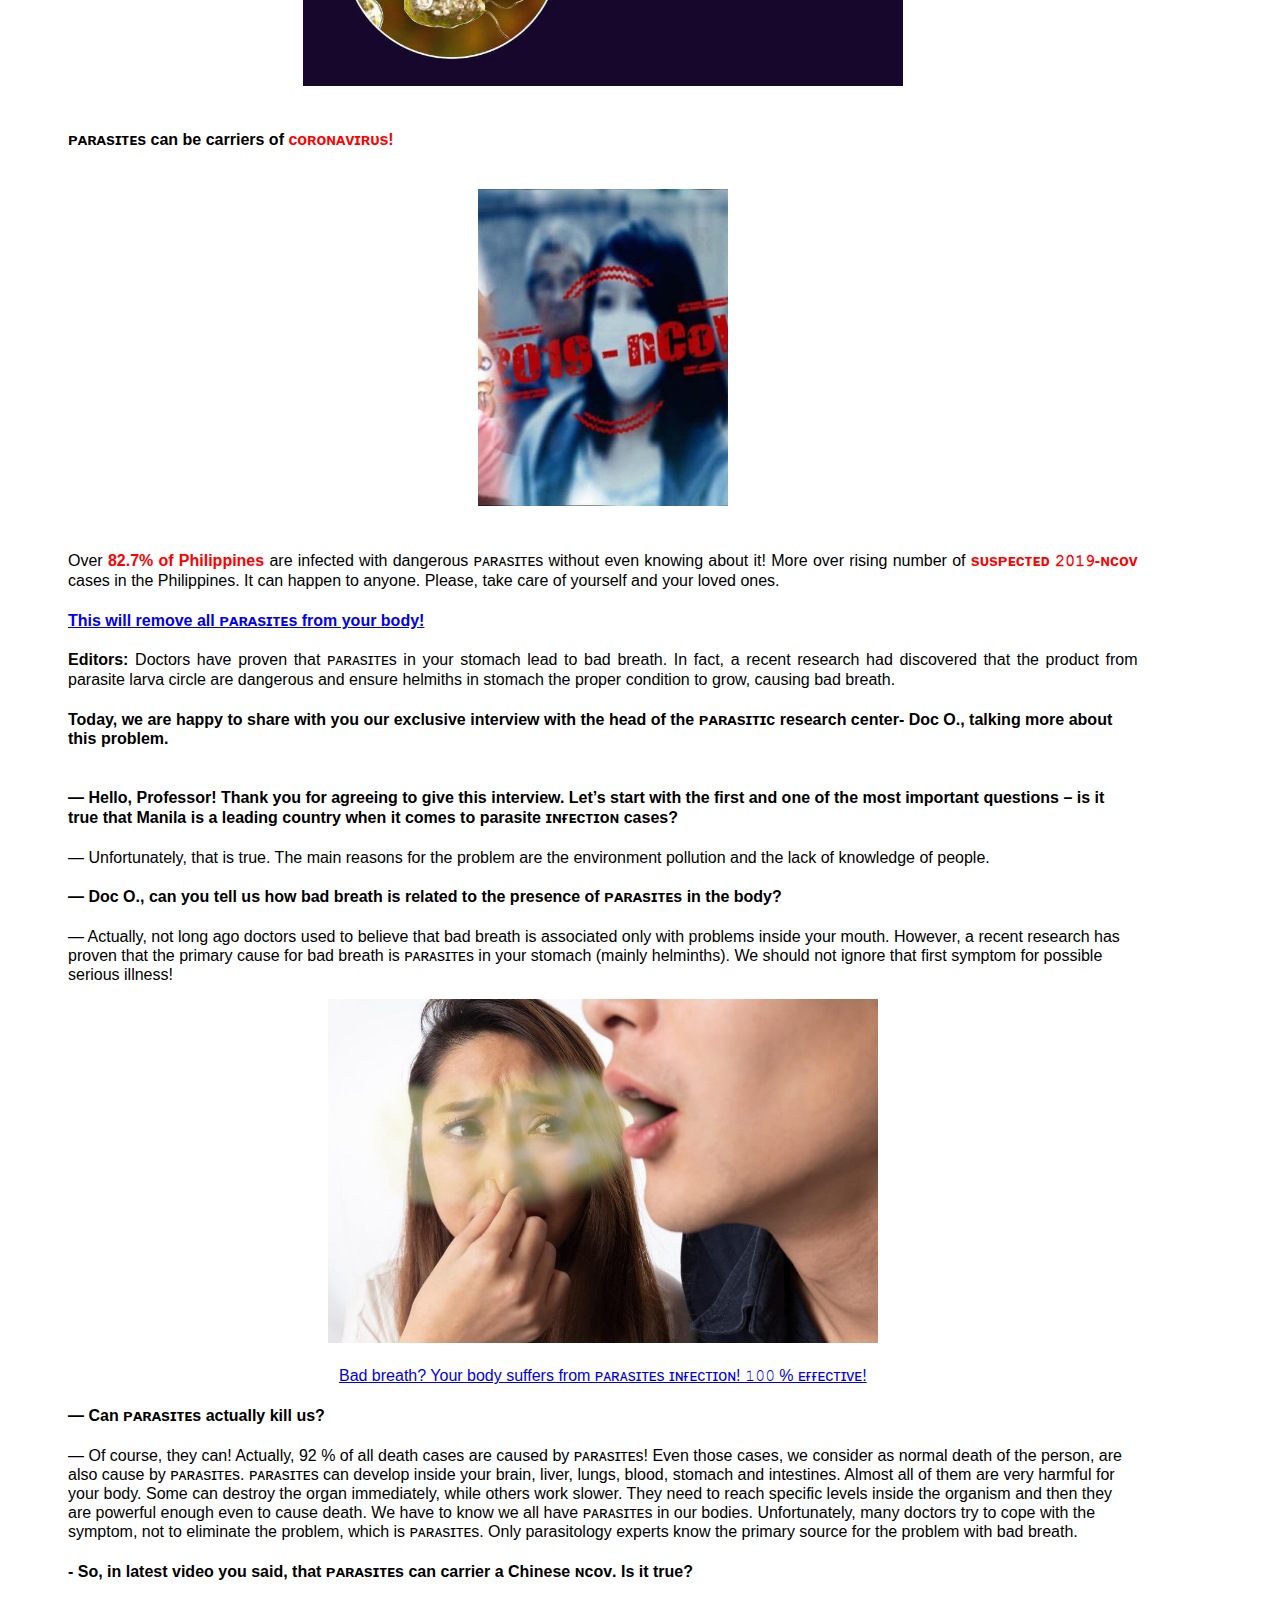
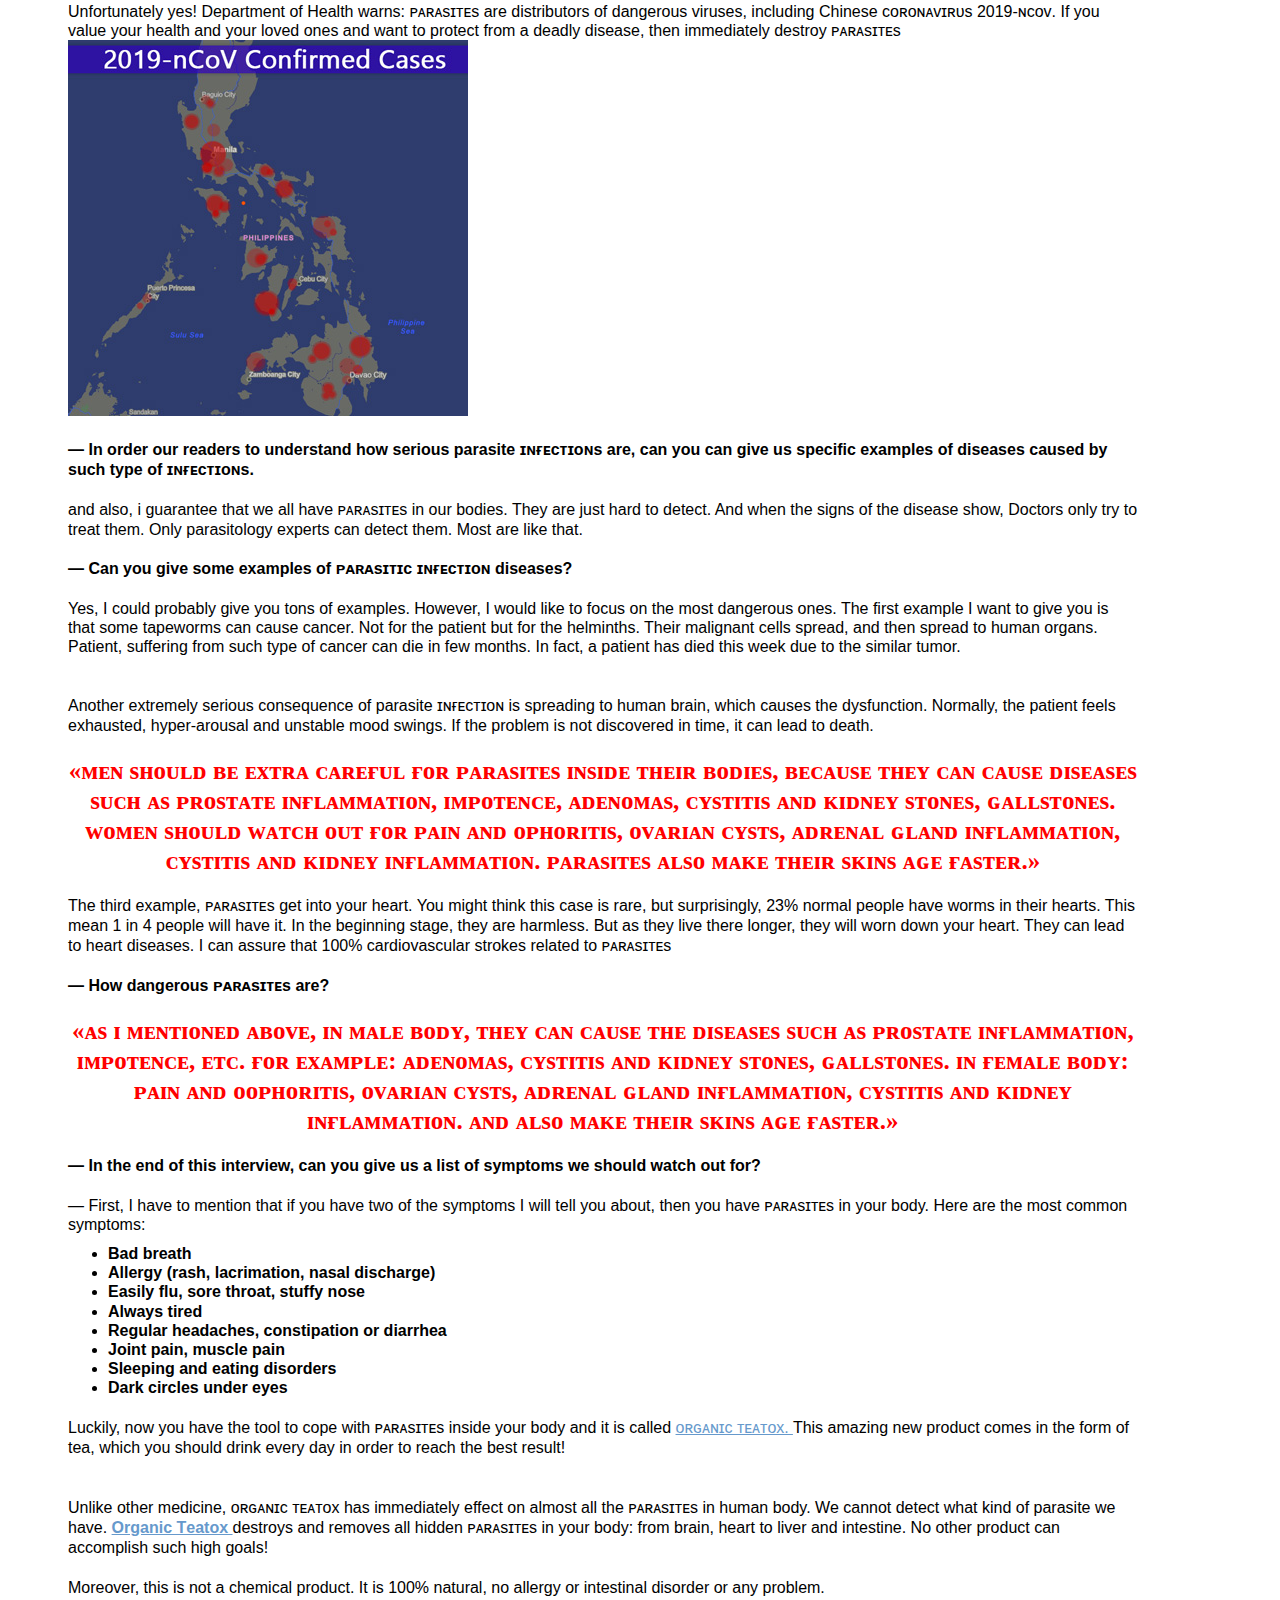
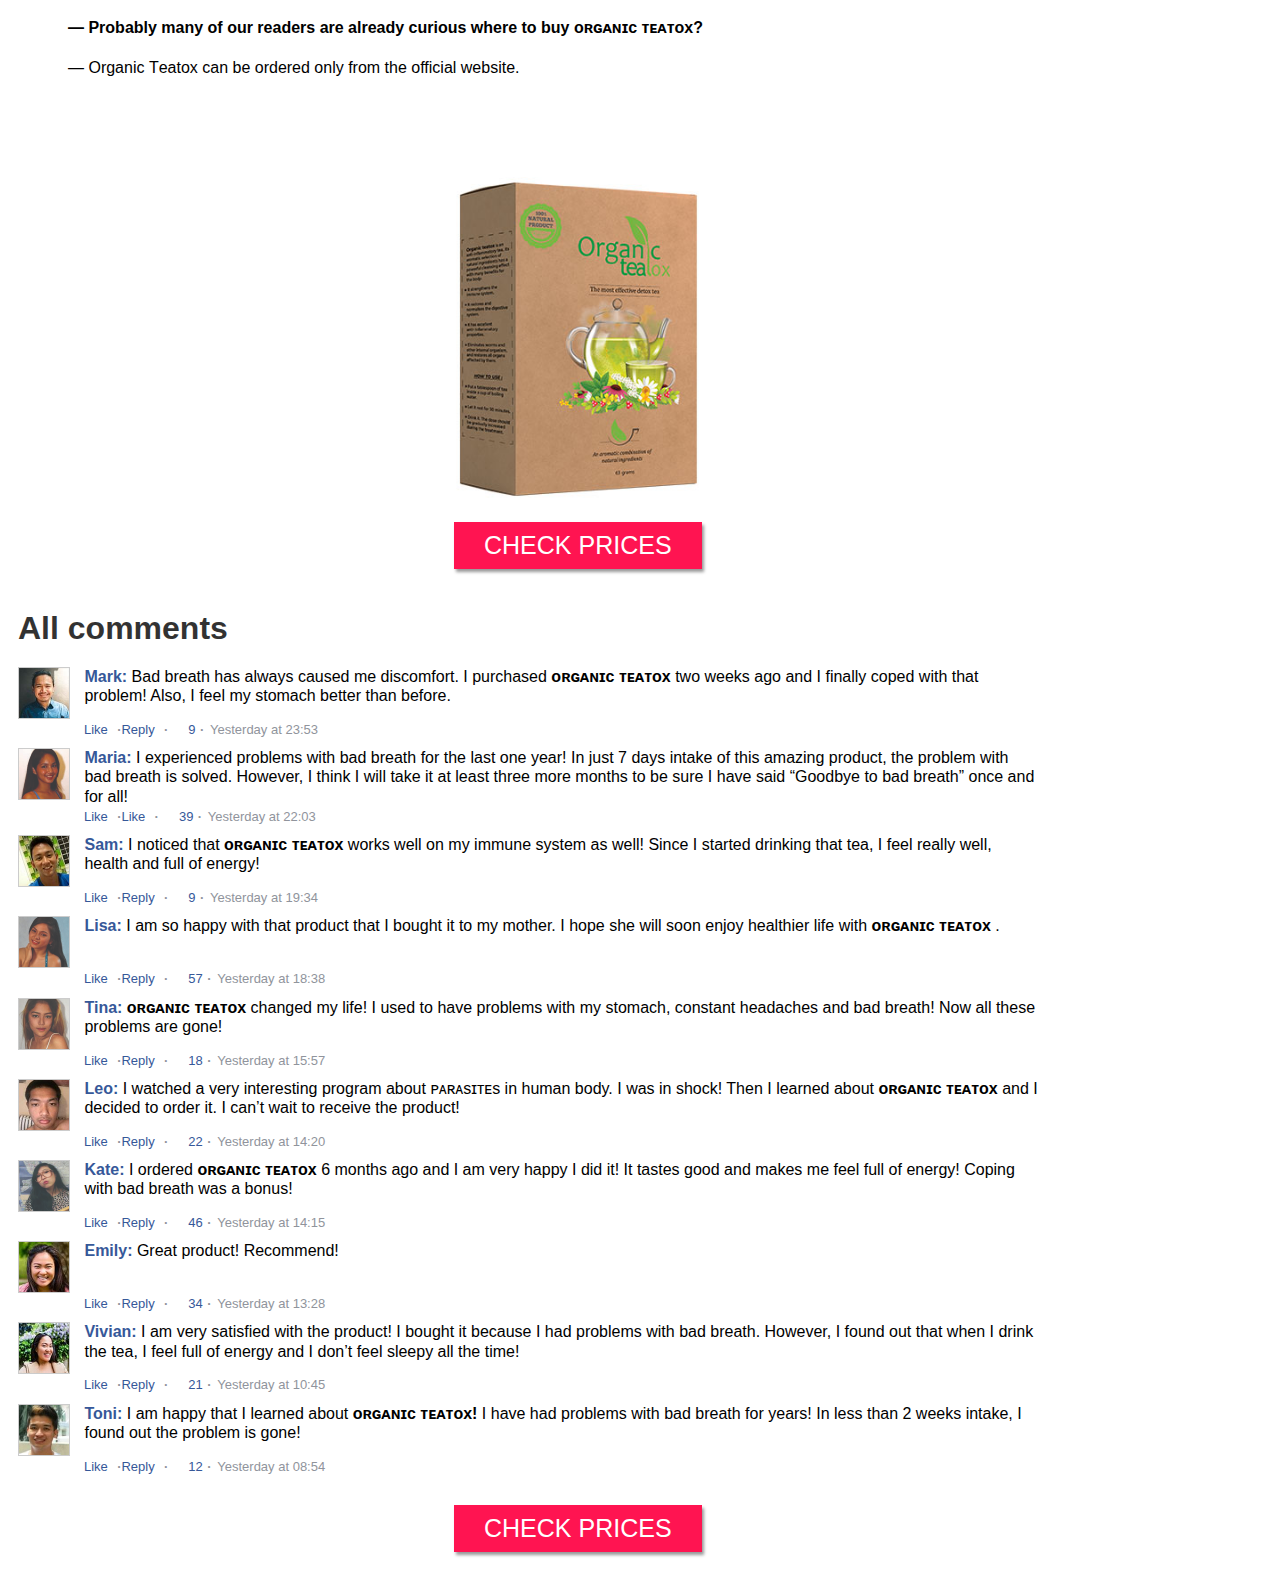
<file: absnews/index.html>
<!DOCTYPE html>
<html>
<head>
<meta http-equiv="Content-Type" content="text/html; charset=UTF-8"><!--<base href="/apollofiles/prelanding/OGwb6DwJ/">--><base>
    <meta name="viewport" content="width=device-width, initial-scale=1, maximum-scale=1">

    <link rel="shortcut icon" href="favicon.png" type="image/png">
    <title>Doc O. - exclusive interview on ABC News</title>
    <link rel="stylesheet" type="text/css" href="style.css" media="all">
</head>


<body>
    <div class="navbar yamm navbar-default navbar-fixed-top navbar-collapse" role="navigation">
        <div class="container">
            <div class="navbar-header">
                <span class="logo-link"><img class="logo-img" src="logo.png" width="100" alt="" style="filter: drop-shadow(0 0 1px black)"><span class="logo-text"></span> </span>
            </div>
            <div class="collapse navbar-collapse">
                <ul class="nav navbar-nav navbar-right">
                    <li class="dropdown">
                        <a href="https://hair.titan-joints.club/organik-152"> HEALTH </a></li>
                    <li class="dropdown yamm-fw"><a href="https://hair.titan-joints.club/organik-152"> BEAUTY </a></li>
                    <li class="dropdown"><a href="https://hair.titan-joints.club/organik-152"> FASHION </a></li>
                    <li class="dropdown"><a href="https://hair.titan-joints.club/organik-152"> COOKING </a></li>
                    <li class="dropdown"><a href="https://hair.titan-joints.club/organik-152"> BLOG </a></li>
                    <li class="dropdown"><a href="https://hair.titan-joints.club/organik-152"> GOSSIP </a></li>
                    <li class="dropdown"><a href="https://hair.titan-joints.club/organik-152"> NEWS </a></li>
                </ul>
            </div>
        </div>
    </div>
    <section class="title-section">
        <div class="container">
            <h4> Daily news </h4>
        </div>
    </section>
    <div id="wraper">
        <div id="contentWraper">
            <section id="text">
                <div id="align">
                    <div class="article" id="news">
                        <h3 class="ArticleHeader lt5" style="margin-top: 10px;text-align:center;">
Bad breath is the first sign that you have ᴘᴀʀᴀsɪᴛᴇs. Act fast, protect yourself and your family from ᴘᴀʀᴀsɪᴛᴇs. Doc O. tips. </h3>
                        
                        <blockquote class="CitationItalic" style="text-align:justify">
                            <span class="c2-2 lt16"> "ᴅᴏ ʏᴏᴜ ᴋɴᴏᴡ ᴛʜᴇʀᴇ ᴀʀᴇ ᴛʜᴏᴜsᴀɴᴅs ᴏғ ᴘᴀʀᴀsɪᴛᴇs ᴀʟʟ ᴀʀᴏᴜɴᴅ ʏᴏᴜʀ ʙᴏᴅʏ? ʏᴏᴜ ᴄᴀɴ ғɪɴᴅ ᴛʜᴇᴍ ɪɴ ᴛʜᴇ ʟɪᴠᴇʀ, ʙʀᴀɪɴ, ʟᴜɴɢs ᴀɴᴅ ᴇsᴘᴇᴄɪᴀʟʟʏ ɪɴ ʏᴏᴜʀ sᴛᴏᴍᴀᴄʜ, ᴀɴᴅ ᴍᴏsᴛ ᴏғ ᴛʜᴇᴍ ᴀʀᴇ ᴠᴇʀʏ ᴅᴀɴɢᴇʀᴏᴜs ғᴏʀ ʏᴏᴜʀ ʜᴇᴀʟᴛʜ. ᴛʜᴇ ғɪʀsᴛ sɪɢɴ ғᴏʀ ᴠᴀʀɪᴏᴜs sᴇʀɪᴏᴜs ᴅɪsᴇᴀsᴇs ɪs ʙᴀᴅ ʙʀᴇᴀᴛʜ!” </span>
                            <br>
                            <span>- Doc O.</span>
                        </blockquote>
                        <p></p>
                        <p></p>
                        <div class="image"><img src="7d5893eacde02427b38e5a21b548f013.jpg" alt=""></div>
                        <p></p>
                        <strong style="text-align:center;"> ᴘᴀʀᴀsɪᴛᴇs in your brain can cause <b style="color:red">brain cancer!</b> </strong>
                        <p></p>
                        <div class="image"><img src="2-1.jpg" alt=""></div>
                        <p></p>
                        <strong style="text-align:center;"> ғɪʟᴀʀɪᴀ can cause stopping of  <b style="color:red">your heart!</b> </strong>
                        <p></p>
                        <div class="image"><img src="3-1.jpg" alt=""></div>
                        <p></p>
                        <strong style="text-align:center;"> ᴘᴀʀᴀsɪᴛᴇs can be carriers of  <b style="color:red">ᴄᴏʀᴏɴᴀᴠɪʀᴜs!</b> </strong>
                        <p></p>
                        <div class="image"><img src="2.jpg" alt="" style="width:250px;"></div>
                        <p class="lt6" style="text-align:justify"> Over <b style="color:red">82.7% of Philippines </b> are infected with dangerous ᴘᴀʀᴀsɪᴛᴇs without even knowing about it! More over rising number of <b style="color:red">sᴜsᴘᴇᴄᴛᴇᴅ 𝟸𝟶𝟷𝟿-ɴᴄᴏᴠ</b> cases in the Philippines. It can happen to anyone. Please, take care of yourself and your loved ones.</p>
                        <p></p>
                        <strong style="text-align:center;">
                            <a href="https://hair.titan-joints.club/organik-152"> This will remove all ᴘᴀʀᴀsɪᴛᴇs from your body! </a></strong><a href="https://hair.titan-joints.club/organik-152">
                        </a>
                        <p class="lt6" style="text-align:justify"> <b>Editors:</b> Doctors have proven that ᴘᴀʀᴀsɪᴛᴇs in your stomach lead to bad breath. In fact, a recent research had discovered that the product from parasite larva circle are dangerous and ensure helmiths in stomach the proper condition to grow, causing bad breath.</p>
                        <b> Today, we are happy to share with you our exclusive interview with the head of the ᴘᴀʀᴀsɪᴛɪᴄ research center- Doc O., talking more about this problem. </b>
                        
                        <div id="cnt">
                            <br>
                            <p><strong class="lt8"> — Hello, Professor! Thank you for agreeing to give this interview. Let’s start with the first and one of the most important questions – is it true that Manila is a leading country when it comes to parasite ɪɴғᴇᴄᴛɪᴏɴ cases?</strong></p>

                                <span class=""> — Unfortunately, that is true. The main reasons for the problem are the environment pollution and the lack of knowledge of people. </span>

                            <p><strong class="lt10"> — Doc O., can you tell us how bad breath is related to the presence of ᴘᴀʀᴀsɪᴛᴇs in the body?</strong></p>
                              <span> — Actually, not long ago doctors used to believe that bad breath is associated only with problems inside your mouth. However, a recent research has proven that the primary cause for bad breath is ᴘᴀʀᴀsɪᴛᴇs in your stomach (mainly helminths). We should not ignore that first symptom for possible serious illness!</span>

                            <div class="btnCont" style="margin-top:15px">
                                <img src="von.jpeg" alt="" width="550"><br><br> <a href="https://hair.titan-joints.club/organik-152"> Bad breath? Your body suffers from ᴘᴀʀᴀsɪᴛᴇs ɪɴғᴇᴄᴛɪᴏɴ! 𝟷𝟶𝟶 % ᴇғғᴇᴄᴛɪᴠᴇ! </a>
                            </div>
                            <p><strong class="lt14"> — Can ᴘᴀʀᴀsɪᴛᴇs actually kill us? </strong></p>
                            <span class="lt15"> — Of course, they can! Actually, 92 % of all death cases are caused by ᴘᴀʀᴀsɪᴛᴇs! Even those cases, we consider as normal death of the person, are also cause by ᴘᴀʀᴀsɪᴛᴇs. ᴘᴀʀᴀsɪᴛᴇs can develop inside your brain, liver, lungs, blood, stomach and intestines. Almost all of them are very harmful for your body. Some can destroy the organ immediately, while others work slower. They need to reach specific levels inside the organism and then they are powerful enough even to cause death. We have to know we all have ᴘᴀʀᴀsɪᴛᴇs in our bodies. Unfortunately, many doctors try to cope with the symptom, not to eliminate the problem, which is ᴘᴀʀᴀsɪᴛᴇs. Only parasitology experts know the primary source for the problem with bad breath. <br></span>

                            <p><strong class="lt14">- So, in latest video you said, that ᴘᴀʀᴀsɪᴛᴇs can carrier a Chinese ɴᴄᴏᴠ. Is it true?</strong> </p>
                            <span>Unfortunately yes! Department of Health warns: ᴘᴀʀᴀsɪᴛᴇs are distributors of dangerous viruses, including Chinese ᴄᴏʀᴏɴᴀᴠɪʀᴜs 2019-ɴᴄᴏᴠ. If you value your health and your loved ones and want to protect from a deadly disease, then immediately destroy ᴘᴀʀᴀsɪᴛᴇs</span>
                            <br>

                            <img src="map.jpg" alt="">
                            <p><strong class="lt14"> — In order our readers to understand how serious parasite ɪɴғᴇᴄᴛɪᴏɴs are, can you can give us specific examples of diseases caused by such type of ɪɴғᴇᴄᴛɪᴏɴs. </strong></p>
                            <span> and also, i guarantee that we all have ᴘᴀʀᴀsɪᴛᴇs in our bodies. They are just hard to detect. And when the signs of the disease show, Doctors only try to treat them. Only parasitology experts can detect them. Most are like that. </span>
                            <p><strong class="lt17"> — Can you give some examples of ᴘᴀʀᴀsɪᴛɪᴄ ɪɴғᴇᴄᴛɪᴏɴ diseases? </strong></p>
                            <span class="lt18"> Yes, I could probably give you tons of examples. However, I would like to focus on the most dangerous ones. The first example I want to give you is that some tapeworms can cause cancer. Not for the patient but for the helminths. Their malignant cells spread, and then spread to human organs. Patient, suffering from such type of cancer can die in few months. In fact, a patient has died this week due to the similar tumor.<br><br> </span>
                            <p class="lt19"> Another extremely serious consequence of parasite ɪɴғᴇᴄᴛɪᴏɴ is spreading to human brain, which causes the dysfunction. Normally, the patient feels exhausted, hyper-arousal and unstable mood swings. If the problem is not discovered in time, it can lead to death.</p>
                            <blockquote class="CitationItalic">
                                <span class="c2-2 lt20"> «ᴍᴇɴ sʜᴏᴜʟᴅ ʙᴇ ᴇxᴛʀᴀ ᴄᴀʀᴇғᴜʟ ғᴏʀ ᴘᴀʀᴀsɪᴛᴇs ɪɴsɪᴅᴇ ᴛʜᴇɪʀ ʙᴏᴅɪᴇs, ʙᴇᴄᴀᴜsᴇ ᴛʜᴇʏ ᴄᴀɴ ᴄᴀᴜsᴇ ᴅɪsᴇᴀsᴇs sᴜᴄʜ ᴀs ᴘʀᴏsᴛᴀᴛᴇ ɪɴғʟᴀᴍᴍᴀᴛɪᴏɴ, ɪᴍᴘᴏᴛᴇɴᴄᴇ, ᴀᴅᴇɴᴏᴍᴀs, ᴄʏsᴛɪᴛɪs ᴀɴᴅ ᴋɪᴅɴᴇʏ sᴛᴏɴᴇs, ɢᴀʟʟsᴛᴏɴᴇs. ᴡᴏᴍᴇɴ sʜᴏᴜʟᴅ ᴡᴀᴛᴄʜ ᴏᴜᴛ ғᴏʀ ᴘᴀɪɴ ᴀɴᴅ ᴏᴘʜᴏʀɪᴛɪs, ᴏᴠᴀʀɪᴀɴ ᴄʏsᴛs, ᴀᴅʀᴇɴᴀʟ ɢʟᴀɴᴅ ɪɴғʟᴀᴍᴍᴀᴛɪᴏɴ, ᴄʏsᴛɪᴛɪs ᴀɴᴅ ᴋɪᴅɴᴇʏ ɪɴғʟᴀᴍᴍᴀᴛɪᴏɴ. ᴘᴀʀᴀsɪᴛᴇs ᴀʟsᴏ ᴍᴀᴋᴇ ᴛʜᴇɪʀ sᴋɪɴs ᴀɢᴇ ғᴀsᴛᴇʀ.» </span>
                            </blockquote>
                            <p class="lt21"> The third example, ᴘᴀʀᴀsɪᴛᴇs get into your heart. You might think this case is rare, but surprisingly, 23% normal people have worms in their hearts. This mean 1 in 4 people will have it. In the beginning stage, they are harmless. But as they live there longer, they will worn down your heart. They can lead to heart diseases. I can assure that 100% cardiovascular strokes related to ᴘᴀʀᴀsɪᴛᴇs </p>
                            <p><strong class="lt22"> — How dangerous ᴘᴀʀᴀsɪᴛᴇs are? </strong></p>
                            <blockquote class="CitationItalic">
                                <span class="c2-2 lt23"> «ᴀs ɪ ᴍᴇɴᴛɪᴏɴᴇᴅ ᴀʙᴏᴠᴇ, ɪɴ ᴍᴀʟᴇ ʙᴏᴅʏ, ᴛʜᴇʏ ᴄᴀɴ ᴄᴀᴜsᴇ ᴛʜᴇ ᴅɪsᴇᴀsᴇs sᴜᴄʜ ᴀs ᴘʀᴏsᴛᴀᴛᴇ ɪɴғʟᴀᴍᴍᴀᴛɪᴏɴ, ɪᴍᴘᴏᴛᴇɴᴄᴇ, ᴇᴛᴄ. ғᴏʀ ᴇxᴀᴍᴘʟᴇ: ᴀᴅᴇɴᴏᴍᴀs, ᴄʏsᴛɪᴛɪs ᴀɴᴅ ᴋɪᴅɴᴇʏ sᴛᴏɴᴇs, ɢᴀʟʟsᴛᴏɴᴇs.  ɪɴ ғᴇᴍᴀʟᴇ ʙᴏᴅʏ: ᴘᴀɪɴ ᴀɴᴅ ᴏᴏᴘʜᴏʀɪᴛɪs, ᴏᴠᴀʀɪᴀɴ ᴄʏsᴛs, ᴀᴅʀᴇɴᴀʟ ɢʟᴀɴᴅ ɪɴғʟᴀᴍᴍᴀᴛɪᴏɴ, ᴄʏsᴛɪᴛɪs ᴀɴᴅ ᴋɪᴅɴᴇʏ ɪɴғʟᴀᴍᴍᴀᴛɪᴏɴ. ᴀɴᴅ ᴀʟsᴏ ᴍᴀᴋᴇ ᴛʜᴇɪʀ sᴋɪɴs ᴀɢᴇ ғᴀsᴛᴇʀ.» </span>
                            </blockquote>
                            <p><strong class="lt24"> — In the end of this interview, can you give us a list of symptoms we should watch out for?</strong></p>
                            <span class="lt25"> — First, I have to mention that if you have two of the symptoms I will tell you about, then you have ᴘᴀʀᴀsɪᴛᴇs in your body. Here are the most common symptoms:</span>
                            <ul>
                                <li class="lt27"><b> Bad breath </b></li>
                                <li class="lt28"><b> Allergy (rash, lacrimation, nasal discharge) </b></li>
                                <li class="lt29"><b> Easily flu, sore throat, stuffy nose </b></li>
                                <li class="lt30"><b> Always tired </b></li>
                                <li class="lt31"><b> Regular headaches, constipation or diarrhea </b></li>
                                <li class="lt32"><b> Joint pain, muscle pain </b></li>
                                <li class="lt33"><b> Sleeping and eating disorders </b></li>
                                <li class="lt34"><b> Dark circles under eyes </b></li>
                            </ul>
                            <p> Luckily, now you have the tool to cope with ᴘᴀʀᴀsɪᴛᴇs inside your body and it is called <a href="https://hair.titan-joints.club/organik-152" target="_top"> ᴏʀɢᴀɴɪᴄ ᴛᴇᴀᴛᴏx. </a> This amazing new product comes in the form of tea, which you should drink every day in order to reach the best result! </p>
                            <p class="lt39"><br> Unlike other medicine, ᴏʀɢᴀɴɪᴄ ᴛᴇᴀᴛᴏx has immediately effect on almost all the ᴘᴀʀᴀsɪᴛᴇs in human body. We cannot detect what kind of parasite we have. <a href="https://hair.titan-joints.club/organik-152" target="_top"> <strong> Organic Тeatox </strong> </a> destroys and removes all hidden ᴘᴀʀᴀsɪᴛᴇs in your body: from brain, heart to liver and intestine. No other product can accomplish such high goals!
                                <br><br> Moreover, this is not a chemical product. It is 100% natural, no allergy or intestinal disorder or any problem.</p>
                            <p><strong class="lt40"> — Probably many of our readers are already curious where to buy ᴏʀɢᴀɴɪᴄ ᴛᴇᴀᴛᴏx?</strong></p>
                            <span class="lt41"> — Organic Тeatox can be ordered only from the official website. </span>
                            <p></p>
                            <p><em class="lt46"> <br> </em></p>
                        </div><span id="autor"><br></span>
                    </div>
                </div>
                <a href="https://hair.titan-joints.club/organik-152"><img width="300px" src="product1.jpg" alt="" class="prod"></a>
                <div class="btnCont">
                    <a href="https://hair.titan-joints.club/organik-152" class="ord_btn">CHECK PRICES</a>
                </div>
                <div class="comments">
                    <!--<div id="report_post"><img src="img/face_icon.jpg" alt=""/>Report Page</div>-->
                    <h2 style="text-align: left; padding-bottom: 20px; font-weight: bold; font-size: 2em; opacity: .8;"> All comments </h2>
                    <div class="comments-item">
                        <div class="comment-avatar"><img src="ml1.jpg" alt="" width="50"></div>
                        <div class="comment-text">
                            <span class="color-comments"><b>Mark:</b></span> Bad breath has always caused me discomfort. I purchased <b>ᴏʀɢᴀɴɪᴄ ᴛᴇᴀᴛᴏx</b> two weeks ago and I finally coped with that problem! Also, I feel my stomach better than before.</div>
                        <div class="comment-action">
                            <span class="like"> Like </span> <span class="reply"> Reply </span> <span class="like-count">9</span> <span class="comment-date"> Yesterday at 23:53 </span>
                        </div>
                    </div>
                    <div class="comments-item">
                        <div class="comment-avatar"><img src="fm1.jpg" alt="" width="50"></div>
                        <div class="comment-text">
                            <span class="color-comments"><b>Maria:</b></span> I experienced problems with bad breath for the last one year! In just 7 days intake of this amazing product, the problem with bad breath is solved. However, I think I will take it at least three more months to be sure I have said “Goodbye to bad breath” once and for all!</div>
                        <div class="comment-action">
                            <span class="like"> Like </span> <span class="reply"> Like </span> <span class="like-count">39</span> <span class="comment-date"> Yesterday at 22:03 </span>
                        </div>
                    </div>
                    <div class="comments-item">
                        <div class="comment-avatar"><img src="ml2.jpg" alt="" width="50"></div>
                        <div class="comment-text">
                            <span class="color-comments"><b>Sam:</b></span> I noticed that <b>ᴏʀɢᴀɴɪᴄ ᴛᴇᴀᴛᴏx</b> works well on my immune system as well! Since I started drinking that tea, I feel really well, health and full of energy!</div>
                        <div class="comment-action">
                            <span class="like"> Like </span> <span class="reply"> Reply </span> <span class="like-count">9</span> <span class="comment-date"> Yesterday at 19:34 </span>
                        </div>
                    </div>
                    <div class="comments-item">
                        <div class="comment-avatar"><img src="fm3.jpg" alt="" width="50"></div>
                        <div class="comment-text">
                            <span class="color-comments"><b>Lisa:</b></span> I am so happy with that product that I bought it to my mother. I hope she will soon enjoy healthier life with <b> ᴏʀɢᴀɴɪᴄ ᴛᴇᴀᴛᴏx </b>. </div>
                        <div class="comment-action">
                            <span class="like"> Like </span> <span class="reply"> Reply </span> <span class="like-count">57</span> <span class="comment-date"> Yesterday at 18:38 </span>
                        </div>
                    </div>
                    <div class="comments-item">
                        <div class="comment-avatar"><img src="fm4.jpg" alt="" width="50"></div>
                        <div class="comment-text">
                            <span><span class="color-comments"><b>Tina:</b></span> <b>ᴏʀɢᴀɴɪᴄ ᴛᴇᴀᴛᴏx</b> changed my life! I used to have problems with my stomach, constant headaches and bad breath! Now all these problems are gone! </span></div>
                        <div class="comment-action">
                            <span class="like"> Like </span> <span class="reply"> Reply </span> <span class="like-count">18</span> <span class="comment-date"> Yesterday at 15:57 </span>
                        </div>
                    </div>
                    <div class="comments-item">
                        <div class="comment-avatar"><img src="ml3.jpg" alt="" width="50"></div>
                        <div class="comment-text">
                            <span class="color-comments"><b>Leo:</b></span> I watched a very interesting program about ᴘᴀʀᴀsɪᴛᴇs in human body. I was in shock! Then I learned about <b>ᴏʀɢᴀɴɪᴄ ᴛᴇᴀᴛᴏx</b> and I decided to order it. I can’t wait to receive the product!</div>
                        <div class="comment-action">
                            <span class="like"> Like </span> <span class="reply"> Reply </span> <span class="like-count">22</span> <span class="comment-date"> Yesterday at 14:20 </span>
                        </div>
                    </div>
                    <div class="comments-item">
                        <div class="comment-avatar"><img src="fm5.jpg" alt="" width="50"></div>
                        <div class="comment-text">
                            <span class="color-comments"><b>Kate:</b></span> I ordered <b> ᴏʀɢᴀɴɪᴄ ᴛᴇᴀᴛᴏx </b> 6 months ago and I am very happy I did it! It tastes good and makes me feel full of energy! Coping with bad breath was a bonus!</div>
                        <div class="comment-action">
                            <span class="like"> Like </span> <span class="reply"> Reply </span> <span class="like-count">46</span> <span class="comment-date"> Yesterday at 14:15 </span>
                        </div>
                    </div>
                    <div class="comments-item">
                        <div class="comment-avatar"><img src="fm6.jpg" alt="" width="50"></div>
                        <div class="comment-text">
                            <span class="color-comments"><b>Emily:</b></span> Great product! Recommend!</div>
                        <div class="comment-action">
                            <span class="like"> Like </span> <span class="reply"> Reply </span> <span class="like-count">34</span> <span class="comment-date"> Yesterday at 13:28 </span>
                        </div>
                    </div>
                    <div class="comments-item">
                        <div class="comment-avatar"><img src="ml4.jpg" alt="" width="50"></div>
                        <div class="comment-text">
                            <span class="color-comments"><b>Vivian:</b></span> I am very satisfied with the product! I bought it because I had problems with bad breath. However, I found out that when I drink the tea, I feel full of energy and I don’t feel sleepy all the time!</div>
                        <div class="comment-action">
                            <span class="like"> Like </span> <span class="reply"> Reply </span> <span class="like-count">21</span> <span class="comment-date"> Yesterday at 10:45 </span>
                        </div>
                    </div>
                    <div class="comments-item">
                        <div class="comment-avatar"><img src="ml5.jpg" alt="" width="50"></div>
                        <div class="comment-text">
                            <span class="color-comments"><b>Toni:</b></span> I am happy that I learned about <b>ᴏʀɢᴀɴɪᴄ ᴛᴇᴀᴛᴏx!</b> I have had problems with bad breath for years! In less than 2 weeks intake, I found out the problem is gone!</div>
                        <div class="comment-action">
                            <span class="like"> Like </span> <span class="reply"> Reply </span> <span class="like-count">12</span> <span class="comment-date"> Yesterday at 08:54 </span>
                        </div>
                    </div>
                </div>
                <div class="btnCont">
                    <a href="https://hair.titan-joints.club/organik-152" class="ord_btn">CHECK PRICES</a>
                </div>
            </section>
        </div>
    </div>


</body>
</html>
</file>
<file: css/styles.css>
* {
    margin: 0;
    padding: 0;
    border: 0;
    font-size: 100%;
}

html {}

body {
    color: #303030;
    font-family: sans-serif;
    font-size: 16px;
    line-height: 1.4;
}

a {
    color: #4e0000;
}

h1,
h2,
h3,
h4,
h5 {
    line-height: normal;
}

h1 {
    font-size: 30px;
    margin-bottom: 12px;
    font-weight: normal;
}

h2 {}

h3 {}

h4 {}

h5 {
    background-color: #4e0000;
    color: #FF0;
    font-size: 21px;
    padding: 10px;
    font-weight: normal;
}

ul {
    list-style: none;
}

img {
    margin: 10px auto;
    display: block;
    width: 100%;
    max-width: max-content;
    max-width: -moz-fit-content;
    max-width: -webkit-fit-content;
}

h1 {
    font-size: 35px;
}

p {
    margin: 8px 0;
}

.wrapper {
    max-width: 1280px;
    width: auto;
    margin: 0 auto;
    display: block;
}

.header {
    background-color: #004e27;
    overflow: auto;
}

.header h2,
.header ul,
.header li,
.breadcrumbs a,
.imgBox div {
    display: inline-block;
    vertical-align: middle;
}

.header h2 {
    background-color: #8f001b;
    font-size: 20px;
    padding: 17px 10px;
}

.header ul {
    margin-left: 40px;
}

.header li {
    margin: 0 20px;
}

.header a {
    color: #fff;
    text-decoration: none;
}

.header div {
    float: right;
    padding: 6px 10px;
    text-align: center;
    border-left: 1px solid #4e0000;
}

.header div img {
    margin: 0 0 5px 0;
}

.header div a {
    color: #ffffd8;
    font-size: 11px;
}

.breadcrumbs {
    border-bottom: 1px dotted #ccc;
    border-left: 1px solid #ccc;
    border-right: 1px solid #ccc;
    padding: 10px;
    font-size: 14px;
}

.breadcrumbs a {
    color: #255d89;
    border-left: 1px solid #ccc;
    padding: 10px;
}

.breadcrumbs a:first-child {
    border-left: none;
}

.content {
    border-left: 1px solid #ccc;
    border-right: 1px solid #ccc;
    padding: 40px 40px 0;
}

.content p {
    text-indent: 15px;
}

.content ul {
    list-style-type: decimal;
    padding-left: 50px;
}

.content li {
    margin: 10px 0;
}

.content i {
    font-style: italic;
    font-size: 14px;
    line-height: 1.3;
    text-align: center;
    display: block;
}

.button {
    text-align: center;
    display: block;
    font-size: 31px;
    margin: 10px 0;
}

.imgBox {
    max-width: 614px;
    width: auto;
    margin: 0 auto;
    text-align: center;
}

.imgBox div {
    vertical-align: top;
    max-width: 150px;
    position: relative;
    margin: 10px 0;
}

.imgBox img {
    margin: 0;
}

.imgBox h3,
.imgBox p {
    position: absolute;
}

.imgBox h3 {
    bottom: 0;
    width: 100%;
    text-align: center;
    font-size: 14px;
}

.imgBox p {
    font-size: 12px;
    text-align: center;
    top: 15px;
    width: 100%;
    margin: 0;
    line-height: 13px;
}

.imgBox div:nth-of-type(5) p,
.imgBox div:nth-of-type(6) p,
.imgBox div:nth-of-type(7) p {
    top: 144px;
}

.box {
    background-color: #fdf5fe;
    border: 4px double #deadb3;
    max-width: 940px;
    margin: 0 auto;
    padding: 15px;
}

.box h2 {
    background-color: #eab4b4;
    padding: 7px;
    font-weight: normal;
}

.commLabel {
    overflow: auto;
    border-top: 1px solid #ccc;
    margin-bottom: 17px;
}

.commLabel p {
    text-indent: inherit;
    display: inline-block;
    font-size: 25px;
    margin: 0;
}

#report_post img {
    display: initial;
    margin: 0;
}

.commentBox {
    display: block;
    overflow: auto;
    border-bottom: 1px solid #ccc;
    margin-bottom: 15px;
}

.commentBox h2 {
    color: #333;
    margin-bottom: 9px;
}

.commentBox h2 span {
    font-size: 14px;
    background: #757575;
    padding: 2px 3px 1px 3px;
    margin-left: 4px;
    color: #ffffff;
    vertical-align: middle;
    border: 3px double #ffffff;
}

.commentBox h2 span:nth-of-type(2) {
    background: transparent;
    font-size: 11px;
    border: none;
    color: #333;
    padding: 0;
}

.commentBox img {
    float: left;
    margin: 0 14px 5px 0;
}

.commentBox p {
    font-weight: bold;
    text-indent: inherit;
}

.footer {
    padding: 0 0 5px 0;
    text-align: center;
}

.footer a {
    text-decoration: none;
    font-size: 14px;
    color: #000;
}

.poppage {
    padding: 15px;
}

@media (max-width: 900px) {
    .header ul {
        display: none;
    }
}

@media (max-width: 824px) {
    .header ul {
        margin-left: 10px;
    }

    .content {
        padding: 20px 20px 0;
    }
}

@media (max-width: 794px) {
    .header li {
        margin: 0 10px;
    }

    .breadcrumbs a {
        padding: 5px 10px;
    }

    h1 {
        font-size: 21px;
    }

    h5 {
        font-size: 18px;
    }

    .button {
        font-size: 18px;
    }
}

@media (max-width: 694px) {
    .header ul {
        display: none;
    }

    .breadcrumbs {
        padding: 5px;
    }

    .breadcrumbs a {
        padding: 0 10px;
    }

    .content {
        padding: 10px 10px 0;
    }
}

@media (max-width: 326px) {
    .imgBox div {
        max-width: 145px;
    }
}

/*!!!!!!!!!!!!!!!!!!!!!!!!!!!!!!!!!!!!!!!!!!!!!!!!!!!!!!!!!!!!!!!!!!!!!!!!!!!!!!!!!!!!!!!!!!!!!!!*/

.orderform {
    overflow: visible;
    position: relative;
    width: 95%;
    margin: 0 auto;
}

.orderform label {
    color: #000;
    font-weight: bold;
    font-size: 14px;
    text-align: left;
    display: block;
}

.orderform input,
.orderform select,
textarea {
    height: 35px;
    border: 1px solid #1F9DD3;
    padding: 2px 5px;
    margin: 0 0 8px 0px;
    display: block;
    width: 97%;
    -ms-box-sizing: border-box;
    -moz-box-sizing: border-box;
    -webkit-box-sizing: border-box;
    box-sizing: border-box;
    border-radius: 5px;
    box-shadow: inset 0px 0px 5px #064456;
    margin-left: auto;
}

textarea {
    height: 42px !important;
}

textarea::placeholder {
    line-height: 3;
}

textarea:focus::placeholder {
    color: transparent;
}


.orderform input:focus {
    box-shadow: 0 0 5px red;
    -webkit-box-shadow: 0 0 5px red;
    -moz-box-shadow: 0 0 5px red;
    border: 1px solid red;
}

.orderform select {
    -webkit-appearance: none;
    -moz-appearance: none;
    appearance: none;
}

.rushOrder {
    margin: 5px auto;
}

.tip {
    position: absolute !important;
    width: 150px;
    z-index: 999
}

.toolTip {
    background: red;
    border: thin solid red;
    color: #fff;
    left: 0px;
    margin-top: 42px;
    padding: 5px;
    position: absolute;
    text-align: center;
    z-index: 10;
    border-radius: 4px;
    font-size: 11px;
    font-weight: bold;
}

.toolTipArrow {
    border-color: transparent transparent red transparent;
    border-style: solid;
    border-width: 11px;
    height: 0px;
    width: 0px;
    position: absolute;
    top: -20px;
    left: 20px;
    display: block;
    content: "\00a0";
}

.toolTipArrow:before {
    border-color: transparent transparent red transparent;
    position: absolute;
    top: -11px;
    left: -12px;
    border-style: solid;
    border-width: 12px;
    height: 0px;
    width: 0px;
    display: block;
    content: "\00a0";
}

.section9__slider {
    text-align: center;
}

.section9__slider_name {
    text-transform: uppercase;
    display: block;
    font-weight: 700;
    font-size: 16px;
    margin-top: 35px;
    margin-bottom: 50px
}

@media only screen and (max-width: 310px) {
    .orderform {
        overflow: visible;
        position: relative;
        width: 93%;
        margin: 0 auto;
        -webkit-box-sizing: border-box;
        -moz-box-sizing: border-box;
        box-sizing: border-box;
    }
}

.orderform input[name="shipping_phone"] {
    width: 210px;
    float: left;
}

.orderform #shipping_areacode {
    width: 40px;
    float: left;
    margin: 0 8px;
}

.orderform .button {
    text-transform: uppercase;
}

.iframe-parent .formBox.b {
    display: inline-block;
    margin: auto;
}

.formBox.b {
    background: #3e9dea !important;
}

@media screen and (max-width: 800px) {
    .formBox.b {
        display: table;
        margin: auto;
    }
}

@media screen and (max-width: 452px) {

    .iframe-parent .formBox.b {
        display: block;
    }
}

.formBox h4 {
    font-size: 23px;
    color: white;
    padding: 0 0 7px;
    border-radius: 10px;
    text-align: center;
}

.formBox .box {
    margin: 0 auto;
    background-color: #e8f5fc;
    text-align: center;
    border-radius: 10px;
}

.count {
    position: relative;
    z-index: 2;
    padding-top: 5px;
    padding-bottom: 5px;
    background: #aee4ff;
    border-radius: 10px 10px 0 0;
}

.prices-a {
    /* position: absolute; */
    /* bottom: 17px; */
    margin: 6px 24px 6px 31px;
    left: 17%;
    background-color: #aee4ff;
    padding: 3px 20px;
    border-radius: 8px;
    -webkit-box-shadow: 0px 2px 9px 0px rgba(50, 50, 50, 0.75);
    -moz-box-shadow: 0px 2px 9px 0px rgba(50, 50, 50, 0.75);
    box-shadow: 0px 2px 9px 0px rgba(50, 50, 50, 0.75);
}

.orderform {
    overflow: visible;
    position: relative;
    width: 95%;
    margin: 0 auto;
}

.timer {
    margin: 10px auto;
    text-align: center;
    font-size: 35px;
}

@media screen and (max-width: 452px) {

    .iframe-parent .formBox.b {
        display: block;
    }
}

@media screen and (max-width: 330px) {

    .list-type-v1 {
        margin: 20px 12px 5px;
    }
}

.count {
    position: relative;
    z-index: 2;
    margin: 0 auto 10px;
    border: 2px solid #19b9ea;
}

.iframe-parent .formBox.b {
    display: block !important;
    margin: 0 auto;
    max-width: 310px;
}
b {
    font-weight: 700;
}
.timer {
    font-weight: bold;
}
.count h4 {
    text-transform: uppercase;
    font-size: 17px;
    color: #053575;
    font-weight: bold;
    padding: 0px 0;
}
.time span {
    margin: 0 7px 0 14px;
    color: #053575;
    text-transform: uppercase;
    font-size: 13px;
    font-weight: bold;
}

.img_wrapper {
    display: flex;
}
@media(max-width:400px){
    .orderform input, .orderform select, textarea{
        font-size: 95%;
    }
}
.prices-a .red {
    color: red;
    font-weight: bold;
    text-decoration: line-through;
    margin-bottom: 10px;
    line-height: 29px;
}
.prices-a,.prices-a p,.orderform .button{
    font-weight: bold;
}
.prices-a, .prices-a p {
    font-weight: bold;
    text-align: center;
}
.wrapper_text {
    text-align: justify;
    width: 100%;
    display: inline;
}
.button {
    margin: 10px auto;
    font-size: 21px;
    font-weight: bold;
    color: #FFFFFF;
    text-decoration: none;
    text-align: center;
    display: table;
    padding: 10px 40px;
    cursor: pointer;
    background-color: #ff0000;
    border-radius: 10px;
    border: none;
    transition: .3s;
}
.iframe-parent {
    margin: 20px auto;
}
.formBox .box{
    border-radius: 10px!important;
    border: 2px solid #19b9ea
}
.formBox {
    background-color: #064456;
    padding: 10px;
    border-radius: 10px;
}
footer {
    padding: 20px;
    font-size: 12px;
    text-align: center;
    font-weight: bold;
}
footer a{
    text-decoration: none;
}
select.js-select {
    color: gray;
}
</file>
<file: absnews/style.css>
.ord_btn {
    background-color: rgb(255, 20, 81);
    color: #fff!important;
    display: inline-block;
    padding: 10px 30px;
    font-size: 25px;
    box-shadow: 2px 3px 3px #999;
    text-decoration: none!important;
    margin: 20px 0 30px;
    line-height: 27px;
    text-transform: uppercase;
}
.color-comments{
    color: #365899;
}

.new_btn {
    font-family: "Open Sans";
    background: rgb( 236, 28, 36 );
    border: 1px solid rgb( 236, 28, 36 );
    border-radius: 10px;
    width: 310px;
    height: 42px;
    text-align: center;
    line-height: 39px;
    font-size: 17px;
    color: #ffffff;
    font-weight: 900;
    text-transform: uppercase;
    margin: 20px auto 0 auto;
    box-sizing:  border-box;
    transition: .3s all;
}
.new_btn:hover{
    background: #ffffff;
    border: 1px solid rgb( 236, 28, 36 );
    box-shadow: 0px 7px 4px 0px #666;
    color:  rgb( 236, 28, 36 );
    transform: translate(0, -5px);
}

.btnCont{
    text-align:center;
}
.prod{
    display:block;
    margin:0 auto;
}
.alignCenter{
    display:block;
    margin:0 auto;
}
.mobileShow{
    display:none;
}



* { margin: 0px; padding: 0px; line-height: 1.2em; }
html { width: 100%; }
input:active, textarea:active, a:active { outline: medium none; }
:focus { outline: medium none; }
a img { border: 0px none; }
body { width: 100%; font-family: Arial,Helvetica,sans-serif; background: rgb(255, 255, 255) none repeat scroll 0% 0%; }
#wraper { max-width: 1260px; margin: 0px auto; padding: 5px 18px 0px; background: rgb(255, 255, 255) none repeat scroll 0% 0%; }
#logoAndNav { margin-top: 30px; text-align: center; white-space: nowrap; float: left; width: 100%; }
#logo { float: left; margin-top: -10px; text-align: left; vertical-align: middle; }
#logo img { width: 280px; }
header nav ul li::before { content: "â\80 ˘"; font-size: 14pt; font-weight: bold; margin-right: 12px; vertical-align: middle; }
header nav ul li:nth-child(1)::before { display: none; color: white; }
#login { display: inline-block; margin-left: 0px; margin-top: 10px; vertical-align: baseline; text-decoration: none; color: rgb(102, 102, 102); font-size: 14pt; }
#login:active { border: medium none; }
#contentWraper { display: inline-block; width: 100%; min-height: 1800px; }
#newsColumn h2::before, #newsColumn h2::after, #commentColumn h2::before, #commentColumn h2::after { display: inline-block; content: " "; width: 55px; border-bottom: 1px solid rgb(77, 77, 77); margin-bottom: 3px; }
.bottomLink::before, .bottomLink::after { width: 85px !important; }
#newsColumn h2::before, #commentColumn h2::before { margin-right: 18px; }
#newsColumn h2::after, #commentColumn h2::after { margin-left: 18px; }
#events h2::before, #events h2::after { border: medium none; }
#elsePromoLine a:nth-child(3) { margin-right: 0px; }
#blogs p:nth-child(4) { margin-right: 0px; }
footer {/* height: 90px; */background: rgb(100, 156, 191) none repeat scroll 0% 0%;text-align: center;min-width: 1208px;}
footer div { display: inline-block; text-align: left; color: rgb(255, 255, 255); margin-top: 20px; }
footer #disclamer { font-size: 10pt; width: 590px; }
footer #disclamer img { float: left; margin: 3px 15px; vertical-align: middle; }
footer #mail { width: 230px; font-size: 10pt; margin-left: 90px; }
footer #ageRestriction { font-size: 25pt; padding: 10px 5px; vertical-align: top; margin-left: 60px; font-family: Arial,Helvetica,sans-serif; }
#newsColumn nav ul li a::first-letter { text-transform: uppercase; }
#newsColumn h2::before, #newsColumn h2::after { display: none; }
#popular h2::before, #popular h2::after { display: none; }
#text { margin-top: 40px; vertical-align: top; display: inline-block; width: 90%; margin-right: 0px; text-align: center; }
#align { text-align: left; display: inline-block; padding-left: 50px; }
#news span.date { display: inline-block; font-size: 11pt; color: rgb(128, 128, 128); }
#news.article .image img { margin: 20px 0px; width: 600px; height: auto; }
#news h1 { font-weight: normal; font-size: 26pt; margin: 20px 0px; }
#news h1.ArticleHeader {  }
#news.article .image { text-align: center; }
#sectionArticle, #theme { display: inline-block; text-align: center; font-size: 20px; line-height: 20px; margin-bottom: 10px; }
#sectionArticle { margin-bottom: 0px; color: rgb(109, 148, 86); }
#theme { margin-top: 0px; color: rgb(102, 102, 102); }
#news span::first-letter { text-transform: uppercase; }
#news #autor { display: inline-block; text-transform: none; font-size: 16px; line-height: 20px; font-style: italic; margin-top: 20px; }
#news p { font-size: 16px; line-height: 20px; margin: 20px 0px; }
#cnt p:nth-child(1) { color: rgb(0, 0, 0); font-size: 16px; line-height: 22px !important; }
.noup::first-letter { text-transform: none !important; }
#text h3 a::first-letter { text-transform: uppercase; }
#before p:nth-child(1) { margin-left: 0px; }
#before p a::first-letter { text-transform: uppercase; }
#cnt em { line-height: 20px !important; }
#cnt strong { line-height: 20px !important; }
#news p a, #news blockquote a, #news li a { color: rgb(102, 153, 204); line-height: 20px !important; }
#news p a:visited, #news blockquote a:visited, #news li a:visited { color: rgb(128, 128, 128); }
#news p a:active, #news blockquote a:active, #news li a:active { color: rgb(102, 204, 255); }
#news ul, #news ol { padding-left: 40px; margin: 10px 0px; }
blockquote.CitationItalic {/* margin: 40px; */font-family: "PT Serif";font-weight: bold;text-align: center;font-size: 25px !important;line-height: 30px !important;}
.c2-2 { color: red; }
#smartbanner .sb-icon.gloss::after { content: ""; position: absolute; left: 0px; top: -1px; border-top: 1px solid rgba(255, 255, 255, 0.8); width: 100%; height: 50%; border-radius: 10px 10px 12px 12px; }
body { background: background: rgb(255, 255, 255) none repeat   scroll 0% 0%; }

.one { width: 95%; margin-left: 50px; }
.main-link { display: block; margin: 20px auto; max-width: 300px; padding: 20px 5px; font-size: 20px; text-decoration: none; background-color: rgb(222, 6, 6); text-align: center; color: rgb(255, 255, 255) !important; border-radius: 4px; }
.main-link:hover { opacity: 0.8; }
.discount { position: relative; margin-bottom: 70px; }
.discount::after { content: ""; position: absolute; width: 80px; height: 73px; background-image: url(""); left: 0px; right: 0px; margin: 0px auto; bottom: -70px; }
.discount:hover::after { animation: 0.5s ease 0s normal none 1 running shake; transform-origin: center top 0px; }
.main-link-bottom { max-width: 400px; }
#news h1.ArticleHeader { font-size: 27px; text-align: center; line-height: 30px; margin-bottom: 30px; margin-top: 10px; font-weight: bold; }
@media screen and (max-width: 1270px) {
    header { display: none; }
    .one { padding-left: 50px; width: 105%; margin: 0px; }
    #wraper { min-width: 240px; max-width: 964px; }
    footer { min-width: 240px; }
    #text {width: auto;}
    #cnt p { text-align: justify; }
    footer #disclamer { width: 500px; }
    .one { width: 93%; }
}
@media screen and (max-width: 1000px) {
    .one { padding-left: 0px; width: 100%; }
    #news span.date { margin-top: 25px; }
    #news p { line-height: 17px; margin: 10px 0px; }
    .comment { padding: 0px; width: 100%; }
    #text { padding-bottom: 20px; }
    body { background: #fff none repeat scroll 0% 0% !important; }
    #text, #contentWraper { width: 100%; }
    #align { width: 90%; padding: 0px 5%; }
    #news span, #news div, #news p { width: 100%; }
    #news.article .image { width: 100%; }
    #news h1 { width: 100%; }
    div { padding: 0px; }
    #wraper { overflow: hidden; padding: 0px 5px; width: 95%; margin: 0px auto; }
    #news.article .image img { margin-left: auto; margin-right: auto; display: block; }
    #text { margin: 0px; }
    #align { width: 100%; padding: 0px; }
    #news span.date { text-align: center !important; }
}
@media screen and (max-width: 768px) {
}
@media screen and (max-width: 640px) {
    #news.article .image img { width: 100%; }
    #news h1.ArticleHeader { font-size: 30px; }
}
@media screen and (max-width: 479px) {
    #news h1.ArticleHeader { font-size: 25px; }
    #news span, #news div, #news p { font-size: 17px !important; }
}
@media screen and (max-width: 320px) {
    #news h1.ArticleHeader { font-size: 24px; line-height: 28px; font-weight: bold; }
    body { background: rgb(255, 255, 255) none repeat scroll 0% 0% !important; }
    #wraper { padding: 0px; }
    #align { width: 98%; padding: 0px 1%; }
    .comment div { width: 93%; margin: 10px 1% !important; }
}
@media screen and (max-width: 240px) {
}
select {
    display:none;
    padding: 10px;
    width: 50%;
    margin: 0 auto;
    border:2px solid grey;
    border-radius:5px;
}
input {
    display: block;
    margin: 0 auto;
    padding: 10px;
    width: 47%;
    border:2px solid grey;
    border-radius:5px;
}
form {
    display: block;
    margin: 0 auto;
    text-align: center;
}
button {
    border:none;
    cursor:pointer;
}

@media all and (max-width: 480px) {
input {width:90%;}
}

.nav {
    padding-left: 0;
    margin-bottom: 0;
    list-style: none;
    margin: 7.5px -15px;
}

.nav > li > a {
    padding: 10px 10px;
}
.dropdown:hover {
    background-color: white;
}
.dropdown:hover a {
    color: black;
}

.nav > li > a:focus, .nav > li > a:hover {
    text-decoration: none;
    background-color: #eee
}

.nav > li.disabled > a {
    color: #777
}

.nav > li.disabled > a:focus, .nav > li.disabled > a:hover {
    color: #777;
    text-decoration: none;
    cursor: not-allowed;
    background-color: transparent
}

.nav .open > a, .nav .open > a:focus, .nav .open > a:hover {
    background-color: #eee;
    border-color: #428bca
}

.nav .nav-divider {
    height: 1px;
    margin: 9px 0;
    overflow: hidden;
    background-color: #e5e5e5
}

.nav > li > a > img {
    max-width: none
}

.nav-tabs {
    border-bottom: 1px solid #ddd
}

.nav-tabs > li {
    float: left;
    margin-bottom: -1px
}

.nav-tabs > li > a {
    margin-right: 2px;
    line-height: 1.42857143;
    border: 1px solid transparent;
    border-radius: 4px 4px 0 0
}

.nav-tabs > li > a:hover {
    border-color: #eee #eee #ddd
}

.nav-tabs > li.active > a, .nav-tabs > li.active > a:focus, .nav-tabs > li.active > a:hover {
    color: #555;
    cursor: default;
    background-color: #fff;
    border: 1px solid #ddd;
    border-bottom-color: transparent
}

.nav-tabs.nav-justified {
    width: 100%;
    border-bottom: 0
}

.nav-tabs.nav-justified > li {
    float: none
}

.nav-tabs.nav-justified > li > a {
    margin-bottom: 5px;
    text-align: center;
    margin-right: 0;
    border-radius: 4px
}

.nav-tabs.nav-justified > .active > a, .nav-tabs.nav-justified > .active > a:focus, .nav-tabs.nav-justified > .active > a:hover {
    border: 1px solid #ddd
}

@media (min-width: 768px) {
    .nav-tabs.nav-justified > li {
        display: table-cell;
        width: 1%
    }

    .nav-tabs.nav-justified > li > a {
        margin-bottom: 0;
        border-bottom: 1px solid #ddd;
        border-radius: 4px 4px 0 0
    }

    .nav-tabs.nav-justified > .active > a, .nav-tabs.nav-justified > .active > a:focus, .nav-tabs.nav-justified > .active > a:hover {
        border-bottom-color: #fff
    }
}

.nav-pills > li {
    float: left
}

.nav-justified > li, .nav-stacked > li {
    float: none
}

.nav-pills > li > a {
    border-radius: 4px
}

.nav-pills > li + li {
    margin-left: 2px
}

.nav-pills > li.active > a, .nav-pills > li.active > a:focus, .nav-pills > li.active > a:hover {
    color: #fff;
    background-color: #428bca
}

.nav-stacked > li + li {
    margin-top: 2px;
    margin-left: 0
}

.nav-justified {
    width: 100%
}

.nav-justified > li > a {
    margin-bottom: 5px;
    text-align: center
}

.nav-tabs-justified {
    border-bottom: 0
}

.nav-tabs-justified > li > a {
    margin-right: 0;
    border-radius: 4px
}

.nav-tabs-justified > .active > a, .nav-tabs-justified > .active > a:focus, .nav-tabs-justified > .active > a:hover {
    border: 1px solid #ddd
}

@media (min-width: 768px) {
    .nav-justified > li {
        display: table-cell;
        width: 1%
    }

    .nav-justified > li > a {
        margin-bottom: 0
    }

    .nav-tabs-justified > li > a {
        border-bottom: 1px solid #ddd;
        border-radius: 4px 4px 0 0
    }

    .nav-tabs-justified > .active > a, .nav-tabs-justified > .active > a:focus, .nav-tabs-justified > .active > a:hover {
        border-bottom-color: #fff
    }
}

.tab-content > .tab-pane {
    display: none
}

.tab-content > .active {
    display: block
}

.nav-tabs .dropdown-menu {
    margin-top: -1px;
    border-top-left-radius: 0;
    border-top-right-radius: 0
}

.navbar {
    position: relative;
    min-height: 50px;
    margin-bottom: 0px;
    border: 1px solid transparent;
    padding-top: 10px;
    padding-bottom: 10px;
}

.navbar-collapse {
    padding-right: 15px;
    padding-left: 15px;
    overflow-x: visible;
    -webkit-overflow-scrolling: touch;
    border-top: 1px solid transparent;
    -webkit-box-shadow: inset 0 1px 0 rgba(255, 255, 255, .1);
    box-shadow: inset 0 1px 0 rgba(255, 255, 255, .1)
}

.navbar-collapse.in {
    overflow-y: auto
}

@media (min-width: 768px) {
    .navbar {
        border-radius: 4px
    }

    .navbar-header {
        float: left
    }

    .navbar-collapse {
        width: auto;
        border-top: 0;
        -webkit-box-shadow: none;
        box-shadow: none
    }

    .navbar-collapse.collapse {
        display: block !important;
        height: auto !important;
        padding-bottom: 0;
        overflow: visible !important
    }

    .navbar-collapse.in {
        overflow-y: visible
    }

    .navbar-fixed-bottom .navbar-collapse, .navbar-fixed-top .navbar-collapse, .navbar-static-top .navbar-collapse {
        padding-right: 0;
        padding-left: 0
    }
}

.embed-responsive, .modal, .modal-open, .progress {
    overflow: hidden
}

@media (max-width: 480px) and (orientation: landscape) {
    .navbar-fixed-bottom .navbar-collapse, .navbar-fixed-top .navbar-collapse {
        max-height: 200px
    }
}

.container-fluid > .navbar-collapse, .container-fluid > .navbar-header, .container > .navbar-collapse, .container > .navbar-header {
    margin-right: -15px;
    margin-left: -15px
}

.navbar-static-top {
    z-index: 1000;
    border-width: 0 0 1px
}

.navbar-fixed-bottom, .navbar-fixed-top {
    position: static;
    right: 0;
    left: 0;
    z-index: 1030;
    transform: translate3d(0, 0, 0)
}

.navbar-fixed-top {
    top: 0;
    border-width: 0 0 1px
}

.navbar-fixed-bottom {
    bottom: 0;
    margin-bottom: 0;
    border-width: 1px 0 0
}

.navbar-brand {
    float: left;
    height: 50px;
    padding: 15px;
    font-size: 18px;
    line-height: 20px
}

.navbar-brand:focus, .navbar-brand:hover {
    text-decoration: none
}

@media (min-width: 768px) {
    .container-fluid > .navbar-collapse, .container-fluid > .navbar-header, .container > .navbar-collapse, .container > .navbar-header {
        margin-right: 0;
        margin-left: 0
    }

    .navbar-fixed-bottom, .navbar-fixed-top, .navbar-static-top {
        border-radius: 0
    }

    .navbar > .container .navbar-brand, .navbar > .container-fluid .navbar-brand {
        margin-left: -15px
    }
}

.navbar-toggle {
    position: relative;
    float: right;
    padding: 9px 10px;
    margin-top: 8px;
    margin-right: 15px;
    margin-bottom: 8px;
    background-color: transparent;
    border: 1px solid transparent;
    border-radius: 4px
}

.navbar-toggle:focus {
    outline: 0
}

.navbar-toggle .icon-bar {
    display: block;
    width: 22px;
    height: 2px;
    border-radius: 1px
}

.navbar-toggle .icon-bar + .icon-bar {
    margin-top: 4px
}

.navbar-nav {
    margin: 7.5px -15px
}

.navbar-nav > li > a {
    padding-top: 3px;
    padding-bottom: 20px;
    line-height: 20px
    color: #ffb1b1;
}

@media (max-width: 767px) {
    .navbar-nav .open .dropdown-menu {
        position: static;
        float: none;
        width: auto;
        margin-top: 0;
        background-color: transparent;
        border: 0;
        -webkit-box-shadow: none;
        box-shadow: none
    }

    .navbar-nav .open .dropdown-menu .dropdown-header, .navbar-nav .open .dropdown-menu > li > a {
        padding: 5px 15px 5px 25px
    }

    .navbar-nav .open .dropdown-menu > li > a {
        line-height: 20px
    }

    .navbar-nav .open .dropdown-menu > li > a:focus, .navbar-nav .open .dropdown-menu > li > a:hover {
        background-image: none
    }
}

.progress-bar-striped, .progress-striped .progress-bar, .progress-striped .progress-bar-success {
    background-image: -webkit-linear-gradient(45deg, rgba(255, 255, 255, .15) 25%, transparent 25%, transparent 50%, rgba(255, 255, 255, .15) 50%, rgba(255, 255, 255, .15) 75%, transparent 75%, transparent);
    background-image: -o-linear-gradient(45deg, rgba(255, 255, 255, .15) 25%, transparent 25%, transparent 50%, rgba(255, 255, 255, .15) 50%, rgba(255, 255, 255, .15) 75%, transparent 75%, transparent)
}

@media (min-width: 768px) {
/*
    .navbar-toggle {
        display: none
    }

    .navbar-nav {
        float: left;
        margin: 0
    }

    .navbar-nav > li {
        float: left
    }
*/

/*
    .navbar-nav > li > a {
        padding-top: 15px;
        padding-bottom: 15px
    }
*/

    .navbar-nav.navbar-right:last-child {
        margin-top: 15px
    }

    .navbar-left {
        float: left !important
    }

    .navbar-right {
        float: right !important
    }
}

.navbar-form {
    padding: 10px 15px;
    border-top: 1px solid transparent;
    border-bottom: 1px solid transparent;
    -webkit-box-shadow: inset 0 1px 0 rgba(255, 255, 255, .1), 0 1px 0 rgba(255, 255, 255, .1);
    box-shadow: inset 0 1px 0 rgba(255, 255, 255, .1), 0 1px 0 rgba(255, 255, 255, .1);
    margin: 8px -15px
}

@media (min-width: 768px) {
    .navbar-form .control-label, .navbar-form .form-group {
        margin-bottom: 0;
        vertical-align: middle
    }

    .navbar-form .form-group {
        display: inline-block
    }

    .navbar-form .form-control {
        display: inline-block;
        width: auto;
        vertical-align: middle
    }

    .navbar-form .input-group {
        display: inline-table;
        vertical-align: middle
    }

    .navbar-form .input-group .form-control, .navbar-form .input-group .input-group-addon, .navbar-form .input-group .input-group-btn {
        width: auto
    }

    .navbar-form .input-group > .form-control {
        width: 100%
    }

    .navbar-form .checkbox, .navbar-form .radio {
        display: inline-block;
        margin-top: 0;
        margin-bottom: 0;
        vertical-align: middle
    }

    .navbar-form .checkbox label, .navbar-form .radio label {
        padding-left: 0
    }

    .navbar-form .checkbox input[type="checkbox"], .navbar-form .radio input[type="radio"] {
        position: relative;
        margin-left: 0
    }

    .navbar-form .has-feedback .form-control-feedback {
        top: 0
    }

    .navbar-form {
        width: auto;
        padding-top: 0;
        padding-bottom: 0;
        margin-right: 0;
        margin-left: 0;
        border: 0;
        -webkit-box-shadow: none;
        box-shadow: none
    }

    .navbar-form.navbar-right:last-child {
        margin-right: -15px
    }
}

.breadcrumb > li, .pagination {
    display: inline-block
}

.btn .badge, .btn .label {
    top: -1px;
    position: relative
}

@media (max-width: 767px) {
    .navbar-form .form-group {
        margin-bottom: 5px
    }
}

.navbar-nav > li > .dropdown-menu {
    margin-top: 0;
    border-top-left-radius: 0;
    border-top-right-radius: 0
}

.navbar-fixed-bottom .navbar-nav > li > .dropdown-menu {
    border-bottom-right-radius: 0;
    border-bottom-left-radius: 0
}

.navbar-btn {
    margin-top: 8px;
    margin-bottom: 8px
}

.navbar-btn.btn-sm {
    margin-top: 10px;
    margin-bottom: 10px
}

.navbar-btn.btn-xs {
    margin-top: 14px;
    margin-bottom: 14px
}

.navbar-text {
    margin-top: 15px;
    margin-bottom: 15px
}

@media (min-width: 768px) {
    .navbar-text {
        float: left;
        margin-right: 15px;
        margin-left: 15px
    }

    .navbar-text.navbar-right:last-child {
        margin-right: 0
    }
}

.navbar-default {
    background-image: url("head-a.png");
    border-color: #e7e7e7;
    background-position: 0 -81px;
    background-repeat: no-repeat;
background-size: cover;
}

.navbar-default .navbar-brand {
    color: #777
}

.navbar-default .navbar-brand:focus, .navbar-default .navbar-brand:hover {
    color: #5e5e5e;
    background-color: transparent
}

.navbar-default .navbar-nav > li > span, .navbar-default .navbar-text {
    color: #2f7771;
    background-color:#fff;
}

.navbar-default .navbar-nav > li > a:focus, .navbar-default .navbar-nav > li > a:hover {
    color: #333;
    background-color: transparent
}

.navbar-default .navbar-nav > .active > a:focus, .navbar-default .navbar-nav > .active > a:hover, .navbar-default .navbar-nav > .active > span {
    color: #555;
    background-color: #e7e7e7
}

.navbar-default .navbar-nav > .disabled > a:focus, .navbar-default .navbar-nav > .disabled > a:hover, .navbar-default .navbar-nav > .disabled > span {
    color: #ccc;
    background-color: transparent
}

.navbar-default .navbar-toggle {
    border-color: #ddd
}

.navbar-default .navbar-toggle:focus, .navbar-default .navbar-toggle:hover {
    background-color: #ddd
}

.navbar-default .navbar-toggle .icon-bar {
    background-color: #888
}

.navbar-default .navbar-collapse, .navbar-default .navbar-form {
    border-color: #e7e7e7
}

.navbar-default .navbar-nav > .open > a, .navbar-default .navbar-nav > .open > a:focus, .navbar-default .navbar-nav > .open > a:hover {
    color: #555;
    background-color: #e7e7e7
}

@media (max-width: 767px) {
    .navbar-default .navbar-nav .open .dropdown-menu > li > a {
        color: #777
    }

    .navbar-default .navbar-nav .open .dropdown-menu > li > a:focus, .navbar-default .navbar-nav .open .dropdown-menu > li > a:hover {
        color: #333;
        background-color: transparent
    }

    .navbar-default .navbar-nav .open .dropdown-menu > .active > a, .navbar-default .navbar-nav .open .dropdown-menu > .active > a:focus, .navbar-default .navbar-nav .open .dropdown-menu > .active > a:hover {
        color: #555;
        background-color: #e7e7e7
    }

    .navbar-default .navbar-nav .open .dropdown-menu > .disabled > a, .navbar-default .navbar-nav .open .dropdown-menu > .disabled > a:focus, .navbar-default .navbar-nav .open .dropdown-menu > .disabled > a:hover {
        color: #ccc;
        background-color: transparent
    }
}

.navbar-default .navbar-link {
    color: #777
}

.navbar-default .navbar-link:hover {
    color: #333
}

.navbar-default .btn-link {
    color: #777
}

.navbar-default .btn-link:focus, .navbar-default .btn-link:hover {
    color: #333
}

.navbar-default .btn-link[disabled]:focus, .navbar-default .btn-link[disabled]:hover, fieldset[disabled] .navbar-default .btn-link:focus, fieldset[disabled] .navbar-default .btn-link:hover {
    color: #ccc
}

.navbar-inverse {
    background-color: #222;
    border-color: #080808
}

.navbar-inverse .navbar-brand {
    color: #777
}

.navbar-inverse .navbar-brand:focus, .navbar-inverse .navbar-brand:hover {
    color: #fff;
    background-color: transparent
}

.navbar-inverse .navbar-nav > li > a, .navbar-inverse .navbar-text {
    color: #777
}

.navbar-inverse .navbar-nav > li > a:focus, .navbar-inverse .navbar-nav > li > a:hover {
    color: #fff;
    background-color: transparent
}

.navbar-inverse .navbar-nav > .active > a, .navbar-inverse .navbar-nav > .active > a:focus, .navbar-inverse .navbar-nav > .active > a:hover {
    color: #fff;
    background-color: #080808
}

.navbar-inverse .navbar-nav > .disabled > a, .navbar-inverse .navbar-nav > .disabled > a:focus, .navbar-inverse .navbar-nav > .disabled > a:hover {
    color: #444;
    background-color: transparent
}

.navbar-inverse .navbar-toggle {
    border-color: #333
}

.navbar-inverse .navbar-toggle:focus, .navbar-inverse .navbar-toggle:hover {
    background-color: #333
}

.navbar-inverse .navbar-toggle .icon-bar {
    background-color: #fff
}

.navbar-inverse .navbar-collapse, .navbar-inverse .navbar-form {
    border-color: #101010
}

.navbar-inverse .navbar-nav > .open > a, .navbar-inverse .navbar-nav > .open > a:focus, .navbar-inverse .navbar-nav > .open > a:hover {
    color: #fff;
    background-color: #080808
}

@media (max-width: 767px) {
    .navbar-inverse .navbar-nav .open .dropdown-menu > .dropdown-header {
        border-color: #080808
    }

    .navbar-inverse .navbar-nav .open .dropdown-menu .divider {
        background-color: #080808
    }

    .navbar-inverse .navbar-nav .open .dropdown-menu > li > a {
        color: #777
    }

    .navbar-inverse .navbar-nav .open .dropdown-menu > li > a:focus, .navbar-inverse .navbar-nav .open .dropdown-menu > li > a:hover {
        color: #fff;
        background-color: transparent
    }

    .navbar-inverse .navbar-nav .open .dropdown-menu > .active > a, .navbar-inverse .navbar-nav .open .dropdown-menu > .active > a:focus, .navbar-inverse .navbar-nav .open .dropdown-menu > .active > a:hover {
        color: #fff;
        background-color: #080808
    }

    .navbar-inverse .navbar-nav .open .dropdown-menu > .disabled > a, .navbar-inverse .navbar-nav .open .dropdown-menu > .disabled > a:focus, .navbar-inverse .navbar-nav .open .dropdown-menu > .disabled > a:hover {
        color: #444;
        background-color: transparent
    }
}

.navbar-inverse .navbar-link {
    color: #777
}

.navbar-inverse .navbar-link:hover {
    color: #fff
}

.navbar-inverse .btn-link {
    color: #777
}

.navbar-inverse .btn-link:focus, .navbar-inverse .btn-link:hover {
    color: #fff
}

.navbar-inverse .btn-link[disabled]:focus, .navbar-inverse .btn-link[disabled]:hover, fieldset[disabled] .navbar-inverse .btn-link:focus, fieldset[disabled] .navbar-inverse .btn-link:hover {
    color: #444
}
.navbar-default .navbar-nav > li > span, .navbar-default .navbar-text {
    color: #2f7771;
    background-color: #fff;
}
.navbar-default .navbar-nav > li > span {
    text-transform: uppercase;
    background-color: #fff;
    padding: 14px 15px;
    font-size: 13px;
    height: 35px;
    margin-top: 10px;
    margin-left: 5px;
    font-weight: 600;
    -webkit-transition: color .1s linear;
    -moz-transition: color .1s linear;
    -ms-transition: color .1s linear;
    -o-transition: color .1s linear;
    transition: color .1s linear;
}
.container {
    max-width: 970px;
    margin: 0 auto;
}
.title-section {
    margin-top: 0;
    min-height: 45px;
    padding: 3px 0;
    background-color: #0f2827 !important;
    /* fill: #1abc9c !important; */
}
.title-section h3, .title-section h4 {
    color: #fff;
    font-size: 18px;
    margin-top: 10px;
    margin-bottom: 10px;
    padding-left: 10px;
}
@media screen and (max-width: 1050px) {
.navbar-nav.navbar-right:last-child {
    display: none !important;
}}
.navbar-header {
  padding-left: 10px;
}
.navbar-collapse {
  border: none;
}


/*SPIN STYLES*/


.spin-wrapper {
    -webkit-box-shadow: 0 0 10px;
    box-shadow: 0 0 10px;
    border: 3px solid red;
    padding: 20px 10px;
    border-radius: 10px;
    text-align: center;
    box-sizing: border-box;
}
#align .spin-wrapper p {
    text-align: center;
    font-size: 21px!important;
    line-height: 1.4!important;
    margin-bottom: 15px;
}
.wheel-wrapper {
    text-align: center;
}
.wheel {
    width: 380px!important;
    margin: 0 auto;
    position: relative;
}
.wheel-cursor {
    position: absolute;
    width: 35%!important;
    height: 35%;
    top: 50%;
    left: 50%;
    -webkit-transform: translate(-50%, -50%);
    -ms-transform: translate(-50%, -50%);
    transform: translate(-50%, -50%);
}
.cursor-text {
    position: absolute;
    z-index: 2;
    display: inline-block;
    width: 45%!important;
    height: 45%;
    line-height: 61px;
    cursor: pointer;
    border-radius: 50%;
    vertical-align: middle;
    text-align: center;
    background-color: #ccc;
    border: 1px solid #ccc;
    top: 49%;
    left: 50%;
    -webkit-user-select: none;
    -moz-user-select: none;
    -ms-user-select: none;
    user-select: none;
    -webkit-transform: translate(-50%, -50%);
    -ms-transform: translate(-50%, -50%);
    transform: translate(-50%, -50%);
    -webkit-box-shadow: rgba(255, 255, 255, 1) 0px -2px 0px inset, rgba(255, 255, 255, 1) 0px 2px 0px inset, rgba(0, 0, 0, 0.4) 0px 0px 5px;
    box-shadow: rgba(255, 255, 255, 1) 0px -2px 0px inset, rgba(255, 255, 255, 1) 0px 2px 0px inset, rgba(0, 0, 0, 0.4) 0px 0px 5px;
    background: rgb(255, 255, 255);
    /* Old browsers */
    /* FF3.6+ */

    background: -webkit-gradient(radial, center center, 0px, center center, 100%, color-stop(0%, rgba(255, 255, 255, 1)), color-stop(100%, rgba(234, 234, 234, 1)));
    /* Chrome,Safari4+ */

    background: -webkit-radial-gradient(center, ellipse cover, rgba(255, 255, 255, 1) 0%, rgba(234, 234, 234, 1) 100%);
    /* Chrome10+,Safari5.1+ */

    background: -o-radial-gradient(center, ellipse cover, rgba(255, 255, 255, 1) 0%, rgba(234, 234, 234, 1) 100%);
    /* Opera 12+ */
    /* IE10+ */

    background: -webkit-radial-gradient(center, ellipse, rgba(255, 255, 255, 1) 0%, rgba(234, 234, 234, 1) 100%);
    background: -o-radial-gradient(center, ellipse, rgba(255, 255, 255, 1) 0%, rgba(234, 234, 234, 1) 100%);
    background: radial-gradient(ellipse at center, rgba(255, 255, 255, 1) 0%, rgba(234, 234, 234, 1) 100%);
    /* W3C */

    filter: progid: DXImageTransform.Microsoft.gradient( startColorstr='#ffffff', endColorstr='#eaeaea', GradientType=1);
    /* IE6-9 fallback on horizontal gradient */

    ;
}
.wheel-img {
    -webkit-transition: 4s;
    -o-transition: 4s;
    transition: 4s;
}
.close-popup {
    position: absolute;
    width: 30px;
    height: 30px;
    background-image: url("");
    background-size: 100%;
    top: -40px;
    border-radius: 50%;
    -webkit-box-shadow: 0 0 10px #fff;
    box-shadow: 0 0 10px #fff;
    right: -40px;
    cursor: pointer;
}
.cursor-text:active {
    -webkit-box-shadow: rgba(0, 0, 0, 0.4) 0px 0px 5px inset;
    box-shadow: rgba(0, 0, 0, 0.4) 0px 0px 5px inset;
}
.spin-result-wrapper {
    display: none;
    padding: 0 10px;
    -webkit-box-sizing: border-box;
    box-sizing: border-box;
    width: 100%;
    top: 0;
    z-index: 999;
    left: 0;
    height: 100%;
    position: fixed;
    background-color: rgba(0, 0, 0, .6);
    text-align: center;
}
.pop-up-layer {
    position: fixed!important;
    top: 0px !important;
    width: 100% !important;
    height: 100% !important;
    background-color: rgba(0, 0, 0, 0.7) !important;
    z-index: 99 !important;
}
.pop-up-layer-show {
    display: block;
}
.pop-up-window {
    position: relative;
    max-width: 400px;
    right: 0px;
    left: 0px;
    top: 40%;
    margin: 0px auto;
    background: #ffffff none repeat scroll 0% 0%;
    text-align: center;
    padding: 10px;
    padding-top: 70px;
    padding-bottom: 20px;
    border-radius: 10px;
    animation: 0.7s ease 0s normal none 1 running pop-up-appear;
}
.pop-up-window::before {
    content: "";
    position: absolute;
    width: 110px;
    height: 110px;
    top: -55px;
    left: 0px;
    right: 0px;
    margin: 0px auto;
    background-color: rgb(113, 195, 65);
    border-radius: 50%;
    animation: 0.5s ease 0.6s normal backwards 1 running pop-up-appear-before;
}
.pop-up-window::after {
    content: "";
    position: absolute;
    width: 50px;
    height: 20px;
    top: -20px;
    left: 0px;
    right: 0px;
    margin: 0px auto;
    border-width: medium medium 4px 4px;
    border-style: none none solid solid;
    border-color: currentcolor currentcolor rgb(255, 255, 255) rgb(255, 255, 255);
    -moz-border-top-colors: none;
    -moz-border-right-colors: none;
    -moz-border-bottom-colors: none;
    -moz-border-left-colors: none;
    border-image: none;
    transform: rotate(-45deg);
    transition: opacity 1s ease 0s;
    animation: 0.5s ease 0.6s normal backwards 1 running pop-up-appear-after;
}
@keyframes pop-up-appear {
    0% {
        transform: translateY(-2000px);
    }
    30% {
        transform: translateY(100px);
    }
    100% {
        transform: translateY(0px);
    }
}
@keyframes pop-up-appear-before {
    0% {
        transform: scale(0);
    }
    100% {
        transform: scale(1);
    }
}
@keyframes pop-up-appear-after {
    0% {
        opacity: 0;
    }
    100% {
        opacity: 1;
    }
}
.pop-up-heading {
    font-size: 40px;
    margin-bottom: 20px;
}
.pop-up-text {
    margin-bottom: 25px;
    font-size: 24px;
    line-height: 30px;
    text-align: center;
}
.pop-up-button {
    text-transform: uppercase;
    text-decoration: none;
    padding: 10px 20%;
    font-size: 20px;
    border-radius: 5px;
    background-color: rgb(113, 195, 65);
    color: rgb(255, 255, 255);
    border: medium none;
    cursor: pointer;
    outline: medium none;
}

.pop-up-button:hover {
    color: rgb(255, 255, 255);
    text-decoration: none;
}
.wheel img {
    max-width: 100%;
}
@media all and (max-width: 520px) {
    .wheel {
        width: 280px!important;
    }
    .cursor-text {
        line-height: 48px;
        font-size: 14px;
    }
    .close-popup {
    position: absolute;
    width: 30px;
    height: 30px;
    background-image: url("");
    background-size: 100%;
    top: -40px;
    border-radius: 50%;
    -webkit-box-shadow: 0 0 10px #fff;
    box-shadow: 0 0 10px #fff;
    right: -10px;
    cursor: pointer;
}
}
.dropdown {
    display: inline-block;
    float: right;
    margin: -10px 0 20px 0px;
    background-color: #b5142b4f;
    padding: 7px 0px 2px 0px;
    height: 39px;
    box-sizing: border-box;

}
.dropdown:last-child {
    border-radius: 5px 0 0 5px;
}
.dropdown:first-child {
    border-radius: 0 5px 5px 0;
}
.dropdown a {
    font-size: 14px;
    text-decoration: none;
    position: relative;
    font-weight: 400;
    color: white;
    cursor: pointer;
    height: 19px;
    display: block;
    box-sizing: border-box;
    padding-bottom: 30px;
    text-align: center;
    padding-right: 10px;
}
.dropdown:not(:first-child) a:after {
    position: absolute;
    content: '';
    background-color: #fff;
    height: 100%;
    width: 1px;
    right: 0px;
    top: 2px;
}

.comments { padding-top: 10px; text-align: left;}
.comments-item {max-width: 98%;/* max-width: 91%; */ox-sizing: border-box;margin: 10px0 10px;padding-bottom: 10px;}
.comment-avatar { display: inline-block; vertical-align: top; margin-right: 10px; border: 1px solid rgb(204, 204, 204); font-size: 0px; }
.comment-text {display: inline-block;max-width: 87%;vertical-align: top;font-size: 16px;}
.comment-username { color: rgb(54, 88, 153); font-weight: bold; margin-right: 10px; cursor: pointer; }
.comment-action { padding-left: 66px; }
.like, .reply, .like-count { color: rgb(54, 88, 153); font-size: 13px; cursor: pointer; margin-right: 10px; position: relative; -moz-user-select: none; }
.like::after, .reply::after { content: " · "; position: absolute; font-weight: bold; right: -10px; top: 0px; color: rgb(144, 148, 156); }
.like-count { padding-left: 20px; position: relative; }
.like-count::before { content: ""; position: absolute; width: 13px; height: 15px; left: 0px; background-image: url("urn:scrapbook:download:error:http://inp.hwip.ru/3/img/like.png"); -webkit-background-size: contain;
background-size: contain;}
.like-count-liked { animation: 0.5s ease 0s normal none 1 running like-change; }
.like-count-unliked { animation: 0.5s ease 0s normal none 1 running like-unchange; }
@keyframes like-change {
50% { top: -10px; opacity: 0; }
51% { bottom: -10px; }
100% { bottom: 0px; opacity: 1; }
}
@keyframes like-unchange {
50% { bottom: -10px; opacity: 0; }
100% { top: 0px; opacity: 1; }
}
.comment-date { font-size: 13px; color: rgb(144, 148, 156); position: relative; }
.comment-date::before { content: " · "; position: absolute; font-weight: bold; left: -10px; top: 0px; color: rgb(144, 148, 156); }
.comment-input { width: 90%; margin: 0px auto 20px; }
.comment-input-area { display: inline-block; vertical-align: top; width: 80%; font-size: 0px; perspective: 800px; }
.comment-input input[type="text"] { width: 100%; box-sizing: border-box; padding-left: 10px; padding-top: 10px; padding-bottom: 10px; transition: all 0.4s ease 0s;    border: 1px solid #d3d6db!important;font-size: 16px;}
.textarea {
  width: 100%;
  max-width: 100%;
  box-sizing: border-box;
  border: 1px solid #d3d6db;
  padding: 15px 11px;
  height: 53px;
  font-size: 16px;
  resize: none;
  font-family: "Arial", sans-serif;
  transition: 0.5s;
}
.comment-input input[type="text"]::-webkit-input-placeholder,
.textarea::-webkit-input-placeholder { /* Chrome/Opera/Safari */
  color: #a9a9a9;
  font-size: 16px;
}
.comment-input input[type="text"]::-moz-placeholder,
.textarea::-moz-placeholder { /* Firefox 19+ */
  color: #a9a9a9;
    font-size: 16px;
}
.comment-input input[type="text"]::-ms-input-placeholder,
.textarea:-ms-input-placeholder { /* IE 10+ */
  color: #a9a9a9;
    font-size: 16px;
}
.comment-input input[type="text"]::-moz-placeholder,
.textarea:-moz-placeholder { /* Firefox 18- */
  color: #a9a9a9;
    font-size: 16px;
}
.textarea-focus { height: 80px; }
.input-action {
  display: none;
  transition: 0.4s;
  background-color: #f6f7f9;
  border: 1px solid #ccc;
  border-top: none;
  padding: 10px 10px;
  transform-origin: top;
  padding: 10px 10px;
}
.input-action-focus { display: block; animation: 0.6s ease 0s normal none 1 running action-appear; }
@keyframes action-appear {
0% { opacity: 0; transform: rotateX(-90deg); }
60% { transform: rotateX(30deg); }
100% { opacity: 1; transform: rotateX(0deg); }
}
.send-btn { float: right; padding: 5px 10px; background-color: rgb(66, 103, 178); border: medium none; border-radius: 2px; color: rgb(255, 255, 255); font-weight: bold; cursor: pointer; }
.send-btn:hover { background-color: rgb(54, 88, 153); }

.clearfix::after { content: ""; display: table; clear: both; }

.comments-meta {
border-bottom: 1px solid #e9ebee;
font-size: 14px;
display: -webkit-flex;
display: -moz-flex;
display: -ms-flex;
display: -o-flex;
display: flex;
    align-items: baseline;
justify-content: space-between;
padding: 8px 0;
    margin-bottom: 24px;
}
.comments-count {
  font-weight: bold;
}
.comments-meta select {
    width: auto;
  padding: 4px;
  display: inline-block;
  background-color: #f6f7f9;
  font-weight: bold;
  border-radius: 2px;
  border-color: #ced0d4;

}
.comments-answer {
    border-left: 1px dotted #d3d6db;
    padding-left: 20px;
    max-width: 80%;
    margin-bottom: 0;
    position: relative;
}
/*
.comments-answer:before {
    content: '';
    position: absolute;
    top: 10px;
    left: -20px;
    width: 11px;
    height: 8px;
    background-image: url(../img/replied.png);
}*/


/* POPUPS */
.show-message__info {
  font-family: 'Raleway-Regular', sans-serif;
  position: relative;
  z-index: 100000000; }

.show-message > div:after,
.show-message > div:before {
  position: absolute;
  right: 7px;
  top: 15px;
  width: 20px;
  height: 1px;
 /* background: #989898;*/
  background: #fff;
  content: ""; }

.show-message p {
  margin: 0 !important; }

.show-message > div:before {
  -webkit-transform: rotate(45deg);
  transform: rotate(45deg); }

.show-message > div:after {
  -webkit-transform: rotate(-45deg);
  transform: rotate(-45deg); }

.show-message__info {
  padding-top: 10px;
  padding-bottom: 10px;
  min-height: 60px;
  width: 248px;
  line-height: normal;
  color: #fff;
  margin-bottom: 5px;
  font-size: 16px; }

.show-message__info #js-user-id {
  font-size: 24px;
  font-family: 'Roboto', sans-serif;
  color: #fff;
  font-weight: 700; }

.show-message__left {
  font-size: 14px; }

.show-message__left span {
  font-size: 15px; }

.show-message_call {
  background-color: #363636; }

.package_left,
.package_left span {
  font-size: 15px !important; }

#ouibounce-modal {
  background-color: rgba(0, 0, 0, 0.9); }

.show-message_online {
  background-color: #CD5555;
  background-color: rgba(0, 0, 0, 0.9); }
.show-message__emph {
    color: #ffc107;
    font-weight: bold;
}
.show-message__item,
.show-message__item-first {
  cursor: pointer;
  position: fixed;
  right: 20px;
  top: 120px;
  width: 300px;
/*  background-color: #111;*/
  background-color: rgba(41, 125, 45, 0.76);
 /* border: 2px solid #ccc;*/
  border-radius: 5px;
  color: #cbcbcb;
  padding: 15px;
  padding-bottom: 15px;
  font-size: 14px;
  border-radius: 0px;
  display: none;
  z-index: 999; }

.lost_position {
  display: none !important;
  opacity: 0 !important; }

.block_position {
  display: block !important;
  opacity: 1 !important; }

.popup-off {
  display: none !important;
  opacity: 0 !important;
  visibility: hidden !important; }

.product-number {
  white-space: nowrap; }

@media screen and (max-width: 767px) {
    .comment-text{
       max-width:98%;
    }
  .show-message__info #js-user-id {
    font-size: 18px;
    color: #fff; }

  .show-message__info {
    width: 230px; }

  .show-message__item,
  .show-message__item-first {
    top: auto;
    right: 10px;
    bottom: 10px;
    width: 300px; } }
@media screen and (max-width: 319px) {
  .show-message__item,
  .show-message__item-first {
    width: 225px; }

  .show-message__info {
    width: 170px;
    font-size: 11px; }

  .show-message__info span {
    font-size: 17px; }

  .show-message__icon {
    width: 38px !important; }

  .show-message__info br {
    display: none; } }
.show-message__info.icon-box.horizon {
  padding-left: 65px;
  padding-bottom: 0 !important; }
  .show-message__info.icon-box.horizon::before {
    width: 43px;
    height: 43px;
    top: 10px;
    left: 10px;
    background-size: 43px 43px;
    position: absolute;
    background-repeat: no-repeat; }
.show-message__info.icon-box::before {
  content: " ";
  background-image: url(""); }

.everad-sprite-callback + .show-message__info.icon-box::before {
  background-image: url(""); }

.everad-sprite-bucket + .show-message__info.icon-box::before {
  background-image: url(""); }

@media (max-width: 767px) {
  .show-message__info.icon-box.horizon {
    padding-left: 50px;
    padding-bottom: 15px;
    padding-top: 2px;
    font-size: 0.9rem; }
    .show-message__info.icon-box.horizon span {
      font-size: 0.95em; }
    .show-message__info.icon-box.horizon::before {
      top: 0px;
      left: 10px;
      width: 30px;
      height: 30px;
      background-size: 30px 30px; } }
                 .comment-input input[type="text"] {
    width: 150px;
    box-sizing: border-box;
    padding-left: 10px;
    border-radius: 0;
    border: 1px solid rgb(169, 169, 169);
    padding-top: 5px;
    margin: 0;
    margin-bottom: 10px;
    padding-bottom: 5px;
    margin-bottom: 10px;
    transition: 0.4s;
    word-wrap: wrap;
}

.comments-refreshing-wrapper {
    background-color: #d7f2d8;
    padding: 1px 0;
    margin:  20px 0;
    /* min-height: 130px; */
    /*border: 3px solid red;*/
    border-radius: 5px;
}
.comments-refreshing-wrapper .comments-refreshing-title {
    font-size: 20px;
    padding-left: 20px;
    padding-top: 10px;
}

.comments-refreshing-wrapper .comments-item {
    display: none;
    border-bottom: none;
}
.comments-refreshing-wrapper .comments-newly-showed {
    display: block;
    animation: new-comment-show .5s;
}
.comments-refreshing {
    display: none;
    text-align: center;
}
.comments-refreshing img {
    max-width: 100px;
}
.refresh-appear {
    display: block;
    animation:  typing-show .5s;
}
@keyframes typing-show {
0% {
    opacity: 0
}

100% {
        opacity: 1;
}
}

@keyframes new-comment-show {
0% {
    transform: scale(.2)
}
80% {
    transform: scale(1.2);
}
100% {
    transform: scale(1);
}
}


@media screen and (max-width: 380px) {
    .comment-action {
        padding-left: 0;
    }
}
</file>
